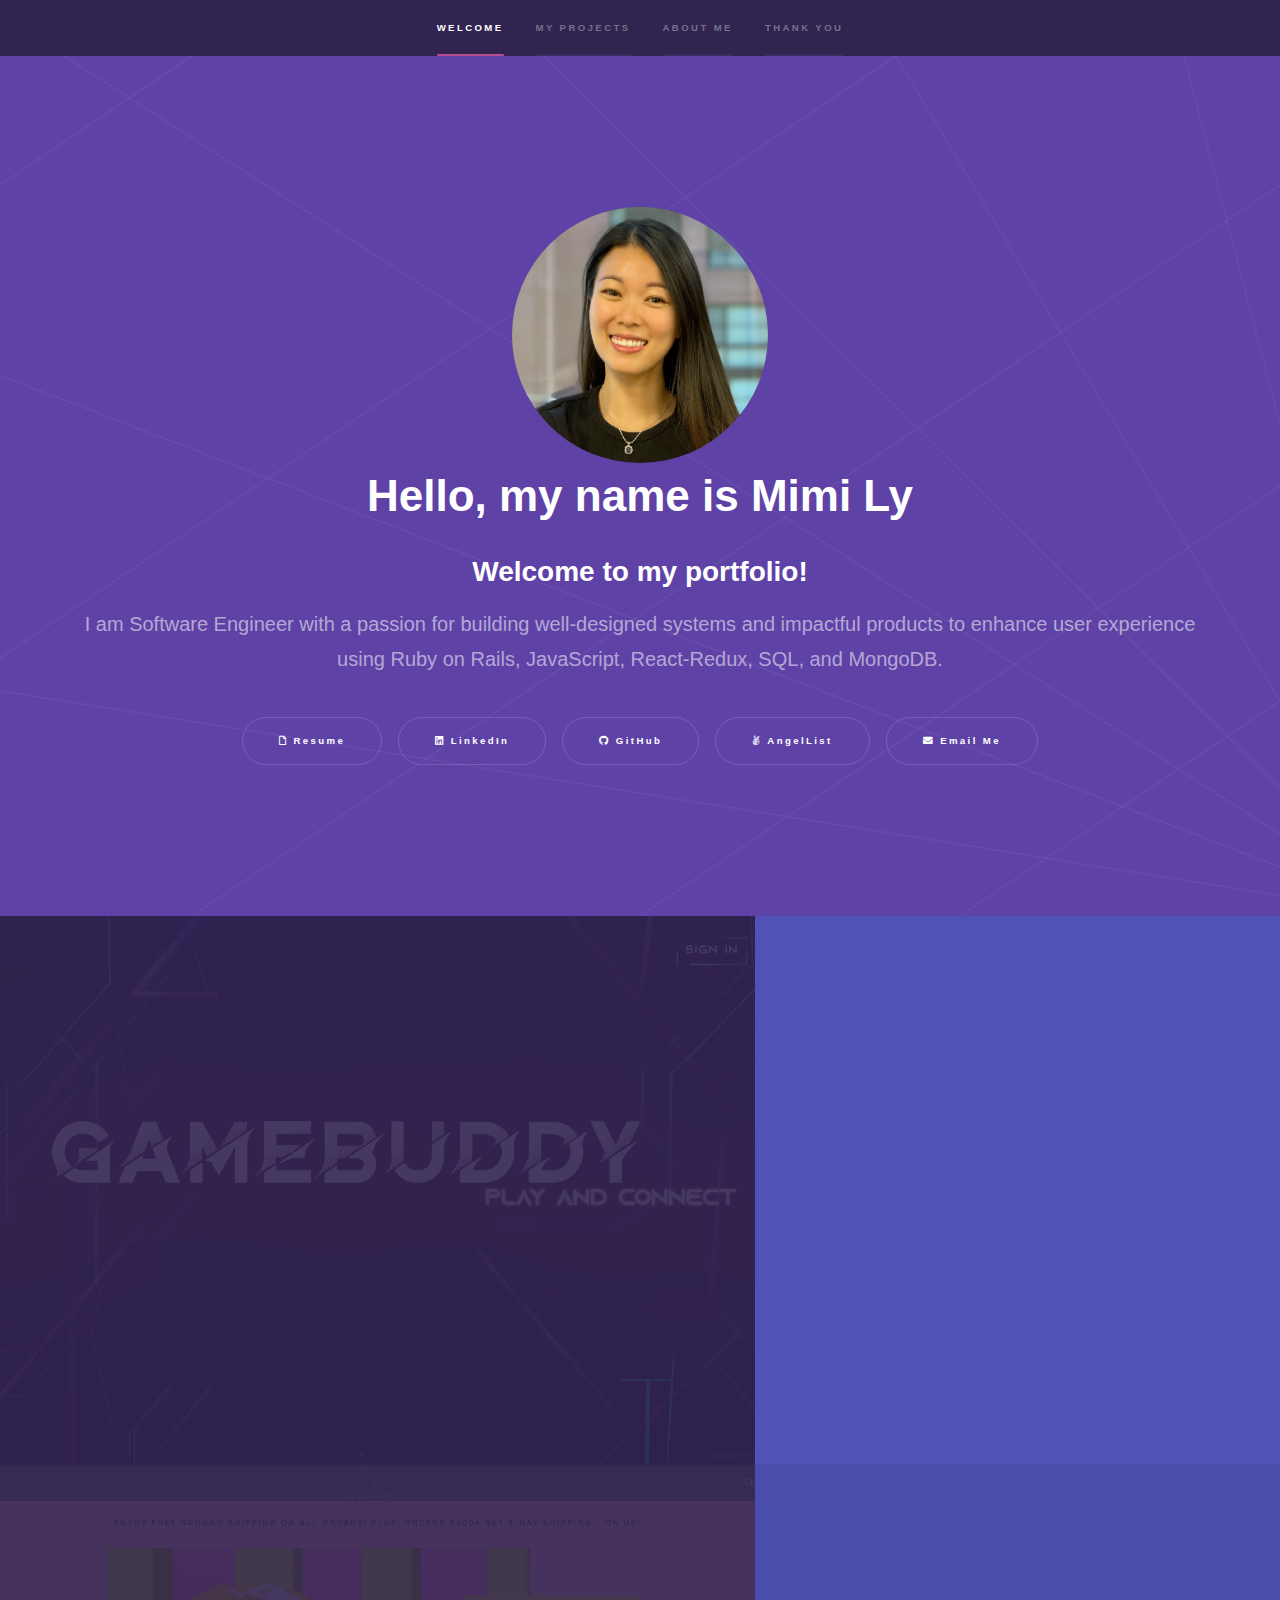
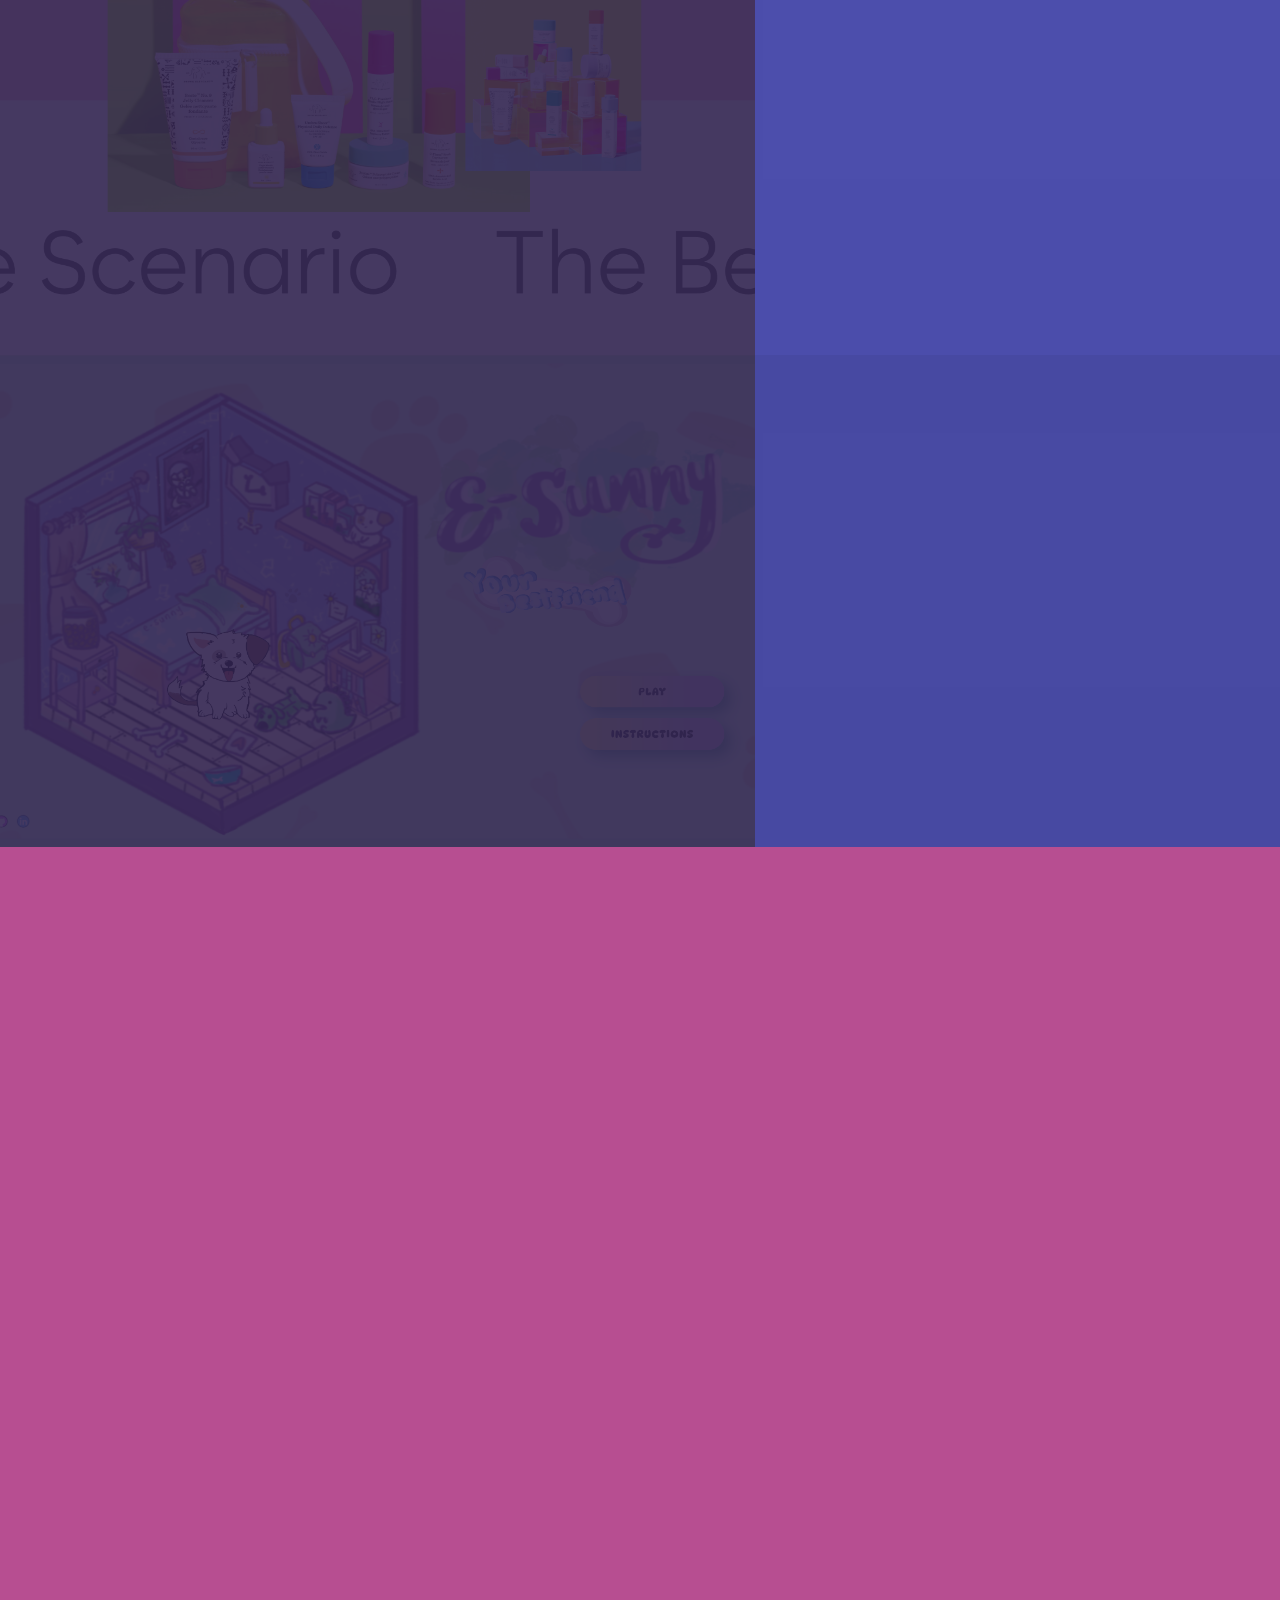
<file: index.html>
<!DOCTYPE HTML>
<!--
	Hyperspace by HTML5 UP
	html5up.net | @ajlkn
	Free for personal and commercial use under the CCA 3.0 license (html5up.net/license)
-->
<html>
	<head>
		<title>Mimi Ly Portfolio</title>
		<meta charset="utf-8" />
		<meta name="viewport" content="width=device-width, initial-scale=1, user-scalable=no" />
		<link rel="stylesheet" href="assets/css/main.css" />
		<noscript><link rel="stylesheet" href="assets/css/noscript.css" /></noscript>
		
	</head>
	<body class="is-preload">

		<!-- Sidebar -->
			<section id="sidebar">
				<div class="inner">
					<nav>
						<ul>
							<li><a href="#intro">Welcome</a></li>
							<li><a href="#one">My Projects</a></li>
							<li><a href="#two">About Me</a></li>
							<li><a href="#three">Thank You</a></li>
						</ul>
					</nav>
				</div>
			</section>

		<!-- Wrapper -->
			<div id="wrapper">

				<!-- Intro -->
					<section id="intro" class="wrapper style1 fullscreen fade-up">
						<div class="inner">
							<img id="profileImg" src="./images/mimiProfileJPG.JPG"/>
							<h1 id="header1">Hello, my name is Mimi Ly </h1>
							<h2 id="header2">Welcome to my portfolio!</h2>
							<p id="intro-paragraph">I am Software Engineer with a passion for building well-designed systems and impactful products to enhance user experience using Ruby on Rails, JavaScript, React-Redux, SQL, and MongoDB.  </p>
							<ul class="actions">
								<li><a href="./images/Mimi Ly Resume.pdf" class="button scrolly"><div class="icon fa-file"> Resume</div></a></li>
								<li><a href="https://www.linkedin.com/in/oanh-mimi-ly/" class="button scrolly"><div class="icon brands fa-linkedin"> LinkedIn</div></a></li>
								<li><a href="https://github.com/OanhMimi" class="button scrolly"><div class="icon brands fa-github"> GitHub</div></a></li>
								<li><a href="https://angel.co/u/mimi-ly-1" class="button scrolly"><div class="icon brands fa-angellist"> AngelList</div></a></li>
								<li><a href="mailto:lyoanhmymimi@gmail.com" class="button scrolly"><div class="icon solid fa-envelope"> Email Me</div></a></li>

							</ul>
						</div>
					</section>

				<!-- One -->
					<section id="one" class="wrapper style2 spotlights">
						<section>
							<a href="https://gamebuddy-app.herokuapp.com/" class="image"><img src="images/gameBuddySplash.png" alt="" data-position="center center" /></a>
							<div class="content">
								<div class="inner">
									<h2>GameBuddy</h2>
									<p>Game Buddy is a MERN stack application targeted for people who want to find consistent people to play games with without the general toxicity of some gaming communities. It utilized Riot API to help facilitate connections between people of equal skill levels. It also allows players to write reviews and view other players' profile..</p>
									<p>Technologies: MongoDB, JavaScript, Heroku, HTML5, CSS3, Ruby, npm, Node,js, Express.js </p>
									<ul class="actions">
										<li><a href="https://gamebuddy-app.herokuapp.com/" class="button"><div class="icon brands fa-dribbble"> Live Site</div></a></li>
										<li><a href="https://github.com/killacan/gameBuddy" class="button"><div class="icon brands fa-github"> GitHub</div></a></li>
									</ul>
								</div>
							</div>
						</section>
						<section>
							<a href="https://funelephant.herokuapp.com/" class="image"><img src="images/funElephantSplashPage.png" alt="" data-position="top center" /></a>
							<div class="content">
								<div class="inner">
									<h2>FunElephant</h2>
									<p>FunElephant is a full-stack clone of DrunkElephant, an e-commerce skin-care dedicated brand based in Houston, Texas. Aside from many engaging animations, this e-commerce website also allow users to purchase products and leave product reviews.</p>
									<p>Technologies: React, Redux, Ruby on Rails, PostgresSQL, AWS S3, HTML5, CSS3</p>
									<ul class="actions">
										<li><a href="https://funelephant.herokuapp.com/" class="button"><div class="icon brands fa-dribbble"> Live Site</div></a></li>
										<li><a href="https://github.com/OanhMimi/funelephant" class="button"><div class="icon brands fa-github"> GitHub</div></a></li>
									</ul>
								</div>
							</div>
						</section>
						<section>
							<a href="https://oanhmimi.github.io/eSunny/" class="image"><img src="images/eSunnySplashPage.png" alt="" data-position="25% 25%" /></a>
							<div class="content">
								<div class="inner">
									<h2>e-Sunny</h2>
									<p>E-Sunny is a single page, interactive JavaScript game designed to showcase the responsibilities of owning a pet that is suitable for all ages. The player will get to interact with Sunny, the puppy, by giving him food, water, and baths. There is a time that decrease his hunger, thirst, and cleanliness level over time.</p>
									<p>Technologies: Vanilla JavaScript, Ruby, HTML5, SCSS</p>
									<ul class="actions">
										<li><a href="https://oanhmimi.github.io/eSunny/" class="button"><div class="icon brands fa-dribbble"> Live Site</div></a></li>
										<li><a href="https://github.com/OanhMimi/eSunny" class="button"><div class="icon brands fa-github"> GitHub</div></a></li>
									</ul>
								</div>
							</div>
						</section>
					</section>

				<!-- Two -->
					<section id="two" class="wrapper style3 fade-up">
						<div class="inner">
							<h2 id="thankyou">Hello!</h2>
							<div class="features">
								<section>
									<img id="mimiAboutMe" src="./images/meAndSunnyAtBeach.JPG"/>
								</section>
								<section>
									<span class="icon solid major fa-dog"></span>
									<h3>Meet my dog Sunny!</h3>
									<p>He is a maltipoo-chihuhua mix and he is the love of my life. My Vanilla JavaScript project was inspired by this little crazy dog. Feel free to check it out! </p>
								</section>
								<section>
									<span class="icon solid major fa-plane"></span>
									<h3>I love to travel and eat!</h3>
									<p>This picture was taken on one of my hikes in Hawaii. I would love to one day travel to as many places as possible just so that I can experience all the beauty this world has to offer and eat all the amazing foods out there!</p>
								</section>
								<section>
									<img id="mimiAboutMe" src="./images/mimiHawaiiHike.jpeg"/>
								</section>
								<section>
									<img id="mimiAboutMe" src="./images/mimiAndSunny.gif" />

								</section>
								<section>
									<span class="icon solid major fa-pen"></span>
									<h3>I love everything to do with building and creating things</h3>
									<p>My dad was a construction worker and I would often follow him to work growing up. This most likely influenced my love for puzzles and building things from scratch. I would sometime help my dad paint houses, and eventually I started painting on actual canvases. I recently picked up digital art! </p>
								</section>
							</div>
							
						</div>
					</section>

				<!-- Three -->
					<section id="three" class="wrapper style1 fade-up">
						<div class="inner">
							<h2 id="thankyou">Thank you so much for taking the time to look at my portfolio</h2>
							<p id="thankyou">It means a lot to me and I can't wait to hear from you soon</p>
						</div>
					</section>
			</div>
		<!-- Footer -->
			<footer id="footer" class="wrapper style1-alt">
				<div class="inner">
					<ul class="menu">
						<li>&copy; Untitled. All rights reserved.</li><li>Design: <a href="http://html5up.net">HTML5 UP</a></li>
					</ul>
				</div>
			</footer>

		<!-- Scripts -->
			<script src="assets/js/jquery.min.js"></script>
			<script src="assets/js/jquery.scrollex.min.js"></script>
			<script src="assets/js/jquery.scrolly.min.js"></script>
			<script src="assets/js/browser.min.js"></script>
			<script src="assets/js/breakpoints.min.js"></script>
			<script src="assets/js/util.js"></script>
			<script src="assets/js/main.js"></script>

	</body>
</html>
</file>
<file: assets/css/noscript.css>
/*
	Hyperspace by HTML5 UP
	html5up.net | @ajlkn
	Free for personal and commercial use under the CCA 3.0 license (html5up.net/license)
*/

/* Spotlights */

	.spotlights > section > .image:before {
		opacity: 0 !important;
	}

	.spotlights > section > .content > .inner {
		-moz-transform: none !important;
		-webkit-transform: none !important;
		-ms-transform: none !important;
		transform: none !important;
		opacity: 1 !important;
	}

/* Wrapper */

	.wrapper > .inner {
		opacity: 1 !important;
		-moz-transform: none !important;
		-webkit-transform: none !important;
		-ms-transform: none !important;
		transform: none !important;
	}

/* Sidebar */

	#sidebar > .inner {
		opacity: 1 !important;
	}

	#sidebar nav > ul > li {
		-moz-transform: none !important;
		-webkit-transform: none !important;
		-ms-transform: none !important;
		transform: none !important;
		opacity: 1 !important;
	}
</file>
<file: assets/css/main.css>
@import url(fontawesome-all.min.css);

/*
	Hyperspace by HTML5 UP
	html5up.net | @ajlkn
	Free for personal and commercial use under the CCA 3.0 license (html5up.net/license)
*/

html, body, div, span, applet, object,
iframe, h1, h2, h3, h4, h5, h6, p, blockquote,
pre, a, abbr, acronym, address, big, cite,
code, del, dfn, em, img, ins, kbd, q, s, samp,
small, strike, strong, sub, sup, tt, var, b,
u, i, center, dl, dt, dd, ol, ul, li, fieldset,
form, label, legend, table, caption, tbody,
tfoot, thead, tr, th, td, article, aside,
canvas, details, embed, figure, figcaption,
footer, header, hgroup, menu, nav, output, ruby,
section, summary, time, mark, audio, video {
	margin: 0;
	padding: 0;
	border: 0;
	font-size: 100%;
	font: inherit;
	vertical-align: baseline;}

article, aside, details, figcaption, figure,
footer, header, hgroup, menu, nav, section {
	display: block;}

body {
	line-height: 1;
}

ol, ul {
	list-style: none;
}

blockquote, q {
	quotes: none;
}

	blockquote:before, blockquote:after, q:before, q:after {
		content: '';
		content: none;
	}

table {
	border-collapse: collapse;
	border-spacing: 0;
}

body {
	-webkit-text-size-adjust: none;
}

mark {
	background-color: transparent;
	color: inherit;
}

input::-moz-focus-inner {
	border: 0;
	padding: 0;
}

input, select, textarea {
	-moz-appearance: none;
	-webkit-appearance: none;
	-ms-appearance: none;
	appearance: none;
}

/* Basic */

	@-ms-viewport {
		width: device-width;
	}

	body {
		-ms-overflow-style: scrollbar;
	}

	#profileImg{
		width: 20vw;
		height: 20vw;
		margin: auto;
		border-radius: 100%;
		display: flex;
		justify-content: center;
	}
	#header1{
		text-align: center;
	}

	#header2{
		text-align: center;
	}

	#intro-paragraph{
		text-align: center;
	}

	#mimiAboutMe{
		width: 100%;
	}

	#thankyou{
		text-align: center;
	}


	@media screen and (max-width: 480px) {

		html, body {
			min-width: 320px;
		}

	}

	html {
		box-sizing: border-box;
	}

	*, *:before, *:after {
		box-sizing: inherit;
	}

	body {
		background: #312450;
	}

		body.is-preload *, body.is-preload *:before, body.is-preload *:after {
			-moz-animation: none !important;
			-webkit-animation: none !important;
			-ms-animation: none !important;
			animation: none !important;
			-moz-transition: none !important;
			-webkit-transition: none !important;
			-ms-transition: none !important;
			transition: none !important;
		}

/* Type */

	body, input, select, textarea {
		color: rgba(255, 255, 255, 0.55);
		font-family: Arial, Helvetica, sans-serif;
		font-size: 16.5pt;
		font-weight: normal;
		line-height: 1.75;
	}

		@media screen and (max-width: 1680px) {

			body, input, select, textarea {
				font-size: 13pt;
			}

		}

		@media screen and (max-width: 1280px) {

			body, input, select, textarea {
				font-size: 12pt;
			}

		}

		@media screen and (max-width: 360px) {

			body, input, select, textarea {
				font-size: 11pt;
			}

		}

	a {
		-moz-transition: color 0.2s ease, border-bottom-color 0.2s ease;
		-webkit-transition: color 0.2s ease, border-bottom-color 0.2s ease;
		-ms-transition: color 0.2s ease, border-bottom-color 0.2s ease;
		transition: color 0.2s ease, border-bottom-color 0.2s ease;
		border-bottom: dotted 1px rgba(255, 255, 255, 0.35);
		color: inherit;
		text-decoration: none;
	}

		a:hover {
			border-bottom-color: transparent;
			color: #ffffff;
		}

	strong, b {
		color: #ffffff;
		font-weight: bold;
	}

	em, i {
		font-style: italic;
	}

	p {
		margin: 0 0 2em 0;
	}

	h1, h2, h3, h4, h5, h6 {
		color: #ffffff;
		font-weight: bold;
		line-height: 1.5;
		margin: 0 0 0.5em 0;
	}

		h1 a, h2 a, h3 a, h4 a, h5 a, h6 a {
			color: inherit;
			text-decoration: none;
		}

	h1 {
		font-size: 2.75em;
	}

		h1.major {
			margin: 0 0 1.3em 0;
			position: relative;
			padding-bottom: 0.35em;
		}

			h1.major:after {
				background-image: -moz-linear-gradient(to right, #5e42a6, #b74e91);
				background-image: -webkit-linear-gradient(to right, #5e42a6, #b74e91);
				background-image: -ms-linear-gradient(to right, #5e42a6, #b74e91);
				background-image: linear-gradient(to right, #5e42a6, #b74e91);
				-moz-transition: max-width 0.2s ease;
				-webkit-transition: max-width 0.2s ease;
				-ms-transition: max-width 0.2s ease;
				transition: max-width 0.2s ease;
				border-radius: 0.2em;
				bottom: 0;
				content: '';
				height: 0.05em;
				position: absolute;
				right: 0;
				width: 100%;
			}

	h2 {
		font-size: 1.75em;
	}

	h3 {
		font-size: 1.1em;
	}

	h4 {
		font-size: 1em;
	}

	h5 {
		font-size: 0.8em;
	}

	h6 {
		font-size: 0.6em;
	}

	@media screen and (max-width: 736px) {

		h1 {
			font-size: 2em;
		}

		h2 {
			font-size: 1.25em;
		}

		h3 {
			font-size: 1em;
		}

		h4 {
			font-size: 0.8em;
		}

		h5 {
			font-size: 0.6em;
		}

		h6 {
			font-size: 0.6em;
		}

	}

	sub {
		font-size: 0.8em;
		position: relative;
		top: 0.5em;
	}

	sup {
		font-size: 0.8em;
		position: relative;
		top: -0.5em;
	}

	blockquote {
		border-left: solid 4px rgba(255, 255, 255, 0.15);
		font-style: italic;
		margin: 0 0 2em 0;
		padding: 0.5em 0 0.5em 2em;
	}

	code {
		background: rgba(255, 255, 255, 0.05);
		border-radius: 0.25em;
		border: solid 1px rgba(255, 255, 255, 0.15);
		font-family: "Courier New", monospace;
		font-size: 0.9em;
		margin: 0 0.25em;
		padding: 0.25em 0.65em;
	}

	pre {
		-webkit-overflow-scrolling: touch;
		font-family: "Courier New", monospace;
		font-size: 0.9em;
		margin: 0 0 2em 0;
	}

		pre code {
			display: block;
			line-height: 1.75em;
			padding: 1em 1.5em;
			overflow-x: auto;
		}

	hr {
		border: 0;
		border-bottom: solid 1px rgba(255, 255, 255, 0.15);
		margin: 2em 0;
	}

		hr.major {
			margin: 3em 0;
		}

	.align-left {
		text-align: left;
	}

	.align-center {
		text-align: center;
	}

	.align-right {
		text-align: right;
	}

/* Row */

	.row {
		display: flex;
		flex-wrap: wrap;
		box-sizing: border-box;
		align-items: stretch;
	}

		.row > * {
			box-sizing: border-box;
		}

		.row.gtr-uniform > * > :last-child {
			margin-bottom: 0;
		}

		.row.aln-left {
			justify-content: flex-start;
		}

		.row.aln-center {
			justify-content: center;
		}

		.row.aln-right {
			justify-content: flex-end;
		}

		.row.aln-top {
			align-items: flex-start;
		}

		.row.aln-middle {
			align-items: center;
		}

		.row.aln-bottom {
			align-items: flex-end;
		}

		.row > .imp {
			order: -1;
		}

		.row > .col-1 {
			width: 8.33333%;
		}

		.row > .off-1 {
			margin-left: 8.33333%;
		}

		.row > .col-2 {
			width: 16.66667%;
		}

		.row > .off-2 {
			margin-left: 16.66667%;
		}

		.row > .col-3 {
			width: 25%;
		}

		.row > .off-3 {
			margin-left: 25%;
		}

		.row > .col-4 {
			width: 33.33333%;
		}

		.row > .off-4 {
			margin-left: 33.33333%;
		}

		.row > .col-5 {
			width: 41.66667%;
		}

		.row > .off-5 {
			margin-left: 41.66667%;
		}

		.row > .col-6 {
			width: 50%;
		}

		.row > .off-6 {
			margin-left: 50%;
		}

		.row > .col-7 {
			width: 58.33333%;
		}

		.row > .off-7 {
			margin-left: 58.33333%;
		}

		.row > .col-8 {
			width: 66.66667%;
		}

		.row > .off-8 {
			margin-left: 66.66667%;
		}

		.row > .col-9 {
			width: 75%;
		}

		.row > .off-9 {
			margin-left: 75%;
		}

		.row > .col-10 {
			width: 83.33333%;
		}

		.row > .off-10 {
			margin-left: 83.33333%;
		}

		.row > .col-11 {
			width: 91.66667%;
		}

		.row > .off-11 {
			margin-left: 91.66667%;
		}

		.row > .col-12 {
			width: 100%;
		}

		.row > .off-12 {
			margin-left: 100%;
		}

		.row.gtr-0 {
			margin-top: 0;
			margin-left: 0em;
		}

			.row.gtr-0 > * {
				padding: 0 0 0 0em;
			}

			.row.gtr-0.gtr-uniform {
				margin-top: 0em;
			}

				.row.gtr-0.gtr-uniform > * {
					padding-top: 0em;
				}

		.row.gtr-25 {
			margin-top: 0;
			margin-left: -0.375em;
		}

			.row.gtr-25 > * {
				padding: 0 0 0 0.375em;
			}

			.row.gtr-25.gtr-uniform {
				margin-top: -0.375em;
			}

				.row.gtr-25.gtr-uniform > * {
					padding-top: 0.375em;
				}

		.row.gtr-50 {
			margin-top: 0;
			margin-left: -0.75em;
		}

			.row.gtr-50 > * {
				padding: 0 0 0 0.75em;
			}

			.row.gtr-50.gtr-uniform {
				margin-top: -0.75em;
			}

				.row.gtr-50.gtr-uniform > * {
					padding-top: 0.75em;
				}

		.row {
			margin-top: 0;
			margin-left: -1.5em;
		}

			.row > * {
				padding: 0 0 0 1.5em;
			}

			.row.gtr-uniform {
				margin-top: -1.5em;
			}

				.row.gtr-uniform > * {
					padding-top: 1.5em;
				}

		.row.gtr-150 {
			margin-top: 0;
			margin-left: -2.25em;
		}

			.row.gtr-150 > * {
				padding: 0 0 0 2.25em;
			}

			.row.gtr-150.gtr-uniform {
				margin-top: -2.25em;
			}

				.row.gtr-150.gtr-uniform > * {
					padding-top: 2.25em;
				}

		.row.gtr-200 {
			margin-top: 0;
			margin-left: -3em;
		}

			.row.gtr-200 > * {
				padding: 0 0 0 3em;
			}

			.row.gtr-200.gtr-uniform {
				margin-top: -3em;
			}

				.row.gtr-200.gtr-uniform > * {
					padding-top: 3em;
				}

		@media screen and (max-width: 1680px) {

			.row {
				display: flex;
				flex-wrap: wrap;
				box-sizing: border-box;
				align-items: stretch;
			}

				.row > * {
					box-sizing: border-box;
				}

				.row.gtr-uniform > * > :last-child {
					margin-bottom: 0;
				}

				.row.aln-left {
					justify-content: flex-start;
				}

				.row.aln-center {
					justify-content: center;
				}

				.row.aln-right {
					justify-content: flex-end;
				}

				.row.aln-top {
					align-items: flex-start;
				}

				.row.aln-middle {
					align-items: center;
				}

				.row.aln-bottom {
					align-items: flex-end;
				}

				.row > .imp-xlarge {
					order: -1;
				}

				.row > .col-1-xlarge {
					width: 8.33333%;
				}

				.row > .off-1-xlarge {
					margin-left: 8.33333%;
				}

				.row > .col-2-xlarge {
					width: 16.66667%;
				}

				.row > .off-2-xlarge {
					margin-left: 16.66667%;
				}

				.row > .col-3-xlarge {
					width: 25%;
				}

				.row > .off-3-xlarge {
					margin-left: 25%;
				}

				.row > .col-4-xlarge {
					width: 33.33333%;
				}

				.row > .off-4-xlarge {
					margin-left: 33.33333%;
				}

				.row > .col-5-xlarge {
					width: 41.66667%;
				}

				.row > .off-5-xlarge {
					margin-left: 41.66667%;
				}

				.row > .col-6-xlarge {
					width: 50%;
				}

				.row > .off-6-xlarge {
					margin-left: 50%;
				}

				.row > .col-7-xlarge {
					width: 58.33333%;
				}

				.row > .off-7-xlarge {
					margin-left: 58.33333%;
				}

				.row > .col-8-xlarge {
					width: 66.66667%;
				}

				.row > .off-8-xlarge {
					margin-left: 66.66667%;
				}

				.row > .col-9-xlarge {
					width: 75%;
				}

				.row > .off-9-xlarge {
					margin-left: 75%;
				}

				.row > .col-10-xlarge {
					width: 83.33333%;
				}

				.row > .off-10-xlarge {
					margin-left: 83.33333%;
				}

				.row > .col-11-xlarge {
					width: 91.66667%;
				}

				.row > .off-11-xlarge {
					margin-left: 91.66667%;
				}

				.row > .col-12-xlarge {
					width: 100%;
				}

				.row > .off-12-xlarge {
					margin-left: 100%;
				}

				.row.gtr-0 {
					margin-top: 0;
					margin-left: 0em;
				}

					.row.gtr-0 > * {
						padding: 0 0 0 0em;
					}

					.row.gtr-0.gtr-uniform {
						margin-top: 0em;
					}

						.row.gtr-0.gtr-uniform > * {
							padding-top: 0em;
						}

				.row.gtr-25 {
					margin-top: 0;
					margin-left: -0.375em;
				}

					.row.gtr-25 > * {
						padding: 0 0 0 0.375em;
					}

					.row.gtr-25.gtr-uniform {
						margin-top: -0.375em;
					}

						.row.gtr-25.gtr-uniform > * {
							padding-top: 0.375em;
						}

				.row.gtr-50 {
					margin-top: 0;
					margin-left: -0.75em;
				}

					.row.gtr-50 > * {
						padding: 0 0 0 0.75em;
					}

					.row.gtr-50.gtr-uniform {
						margin-top: -0.75em;
					}

						.row.gtr-50.gtr-uniform > * {
							padding-top: 0.75em;
						}

				.row {
					margin-top: 0;
					margin-left: -1.5em;
				}

					.row > * {
						padding: 0 0 0 1.5em;
					}

					.row.gtr-uniform {
						margin-top: -1.5em;
					}

						.row.gtr-uniform > * {
							padding-top: 1.5em;
						}

				.row.gtr-150 {
					margin-top: 0;
					margin-left: -2.25em;
				}

					.row.gtr-150 > * {
						padding: 0 0 0 2.25em;
					}

					.row.gtr-150.gtr-uniform {
						margin-top: -2.25em;
					}

						.row.gtr-150.gtr-uniform > * {
							padding-top: 2.25em;
						}

				.row.gtr-200 {
					margin-top: 0;
					margin-left: -3em;
				}

					.row.gtr-200 > * {
						padding: 0 0 0 3em;
					}

					.row.gtr-200.gtr-uniform {
						margin-top: -3em;
					}

						.row.gtr-200.gtr-uniform > * {
							padding-top: 3em;
						}

		}

		@media screen and (max-width: 1280px) {

			.row {
				display: flex;
				flex-wrap: wrap;
				box-sizing: border-box;
				align-items: stretch;
			}

				.row > * {
					box-sizing: border-box;
				}

				.row.gtr-uniform > * > :last-child {
					margin-bottom: 0;
				}

				.row.aln-left {
					justify-content: flex-start;
				}

				.row.aln-center {
					justify-content: center;
				}

				.row.aln-right {
					justify-content: flex-end;
				}

				.row.aln-top {
					align-items: flex-start;
				}

				.row.aln-middle {
					align-items: center;
				}

				.row.aln-bottom {
					align-items: flex-end;
				}

				.row > .imp-large {
					order: -1;
				}

				.row > .col-1-large {
					width: 8.33333%;
				}

				.row > .off-1-large {
					margin-left: 8.33333%;
				}

				.row > .col-2-large {
					width: 16.66667%;
				}

				.row > .off-2-large {
					margin-left: 16.66667%;
				}

				.row > .col-3-large {
					width: 25%;
				}

				.row > .off-3-large {
					margin-left: 25%;
				}

				.row > .col-4-large {
					width: 33.33333%;
				}

				.row > .off-4-large {
					margin-left: 33.33333%;
				}

				.row > .col-5-large {
					width: 41.66667%;
				}

				.row > .off-5-large {
					margin-left: 41.66667%;
				}

				.row > .col-6-large {
					width: 50%;
				}

				.row > .off-6-large {
					margin-left: 50%;
				}

				.row > .col-7-large {
					width: 58.33333%;
				}

				.row > .off-7-large {
					margin-left: 58.33333%;
				}

				.row > .col-8-large {
					width: 66.66667%;
				}

				.row > .off-8-large {
					margin-left: 66.66667%;
				}

				.row > .col-9-large {
					width: 75%;
				}

				.row > .off-9-large {
					margin-left: 75%;
				}

				.row > .col-10-large {
					width: 83.33333%;
				}

				.row > .off-10-large {
					margin-left: 83.33333%;
				}

				.row > .col-11-large {
					width: 91.66667%;
				}

				.row > .off-11-large {
					margin-left: 91.66667%;
				}

				.row > .col-12-large {
					width: 100%;
				}

				.row > .off-12-large {
					margin-left: 100%;
				}

				.row.gtr-0 {
					margin-top: 0;
					margin-left: 0em;
				}

					.row.gtr-0 > * {
						padding: 0 0 0 0em;
					}

					.row.gtr-0.gtr-uniform {
						margin-top: 0em;
					}

						.row.gtr-0.gtr-uniform > * {
							padding-top: 0em;
						}

				.row.gtr-25 {
					margin-top: 0;
					margin-left: -0.375em;
				}

					.row.gtr-25 > * {
						padding: 0 0 0 0.375em;
					}

					.row.gtr-25.gtr-uniform {
						margin-top: -0.375em;
					}

						.row.gtr-25.gtr-uniform > * {
							padding-top: 0.375em;
						}

				.row.gtr-50 {
					margin-top: 0;
					margin-left: -0.75em;
				}

					.row.gtr-50 > * {
						padding: 0 0 0 0.75em;
					}

					.row.gtr-50.gtr-uniform {
						margin-top: -0.75em;
					}

						.row.gtr-50.gtr-uniform > * {
							padding-top: 0.75em;
						}

				.row {
					margin-top: 0;
					margin-left: -1.5em;
				}

					.row > * {
						padding: 0 0 0 1.5em;
					}

					.row.gtr-uniform {
						margin-top: -1.5em;
					}

						.row.gtr-uniform > * {
							padding-top: 1.5em;
						}

				.row.gtr-150 {
					margin-top: 0;
					margin-left: -2.25em;
				}

					.row.gtr-150 > * {
						padding: 0 0 0 2.25em;
					}

					.row.gtr-150.gtr-uniform {
						margin-top: -2.25em;
					}

						.row.gtr-150.gtr-uniform > * {
							padding-top: 2.25em;
						}

				.row.gtr-200 {
					margin-top: 0;
					margin-left: -3em;
				}

					.row.gtr-200 > * {
						padding: 0 0 0 3em;
					}

					.row.gtr-200.gtr-uniform {
						margin-top: -3em;
					}

						.row.gtr-200.gtr-uniform > * {
							padding-top: 3em;
						}

		}

		@media screen and (max-width: 980px) {

			.row {
				display: flex;
				flex-wrap: wrap;
				box-sizing: border-box;
				align-items: stretch;
			}

				.row > * {
					box-sizing: border-box;
				}

				.row.gtr-uniform > * > :last-child {
					margin-bottom: 0;
				}

				.row.aln-left {
					justify-content: flex-start;
				}

				.row.aln-center {
					justify-content: center;
				}

				.row.aln-right {
					justify-content: flex-end;
				}

				.row.aln-top {
					align-items: flex-start;
				}

				.row.aln-middle {
					align-items: center;
				}

				.row.aln-bottom {
					align-items: flex-end;
				}

				.row > .imp-medium {
					order: -1;
				}

				.row > .col-1-medium {
					width: 8.33333%;
				}

				.row > .off-1-medium {
					margin-left: 8.33333%;
				}

				.row > .col-2-medium {
					width: 16.66667%;
				}

				.row > .off-2-medium {
					margin-left: 16.66667%;
				}

				.row > .col-3-medium {
					width: 25%;
				}

				.row > .off-3-medium {
					margin-left: 25%;
				}

				.row > .col-4-medium {
					width: 33.33333%;
				}

				.row > .off-4-medium {
					margin-left: 33.33333%;
				}

				.row > .col-5-medium {
					width: 41.66667%;
				}

				.row > .off-5-medium {
					margin-left: 41.66667%;
				}

				.row > .col-6-medium {
					width: 50%;
				}

				.row > .off-6-medium {
					margin-left: 50%;
				}

				.row > .col-7-medium {
					width: 58.33333%;
				}

				.row > .off-7-medium {
					margin-left: 58.33333%;
				}

				.row > .col-8-medium {
					width: 66.66667%;
				}

				.row > .off-8-medium {
					margin-left: 66.66667%;
				}

				.row > .col-9-medium {
					width: 75%;
				}

				.row > .off-9-medium {
					margin-left: 75%;
				}

				.row > .col-10-medium {
					width: 83.33333%;
				}

				.row > .off-10-medium {
					margin-left: 83.33333%;
				}

				.row > .col-11-medium {
					width: 91.66667%;
				}

				.row > .off-11-medium {
					margin-left: 91.66667%;
				}

				.row > .col-12-medium {
					width: 100%;
				}

				.row > .off-12-medium {
					margin-left: 100%;
				}

				.row.gtr-0 {
					margin-top: 0;
					margin-left: 0em;
				}

					.row.gtr-0 > * {
						padding: 0 0 0 0em;
					}

					.row.gtr-0.gtr-uniform {
						margin-top: 0em;
					}

						.row.gtr-0.gtr-uniform > * {
							padding-top: 0em;
						}

				.row.gtr-25 {
					margin-top: 0;
					margin-left: -0.375em;
				}

					.row.gtr-25 > * {
						padding: 0 0 0 0.375em;
					}

					.row.gtr-25.gtr-uniform {
						margin-top: -0.375em;
					}

						.row.gtr-25.gtr-uniform > * {
							padding-top: 0.375em;
						}

				.row.gtr-50 {
					margin-top: 0;
					margin-left: -0.75em;
				}

					.row.gtr-50 > * {
						padding: 0 0 0 0.75em;
					}

					.row.gtr-50.gtr-uniform {
						margin-top: -0.75em;
					}

						.row.gtr-50.gtr-uniform > * {
							padding-top: 0.75em;
						}

				.row {
					margin-top: 0;
					margin-left: -1.5em;
				}

					.row > * {
						padding: 0 0 0 1.5em;
					}

					.row.gtr-uniform {
						margin-top: -1.5em;
					}

						.row.gtr-uniform > * {
							padding-top: 1.5em;
						}

				.row.gtr-150 {
					margin-top: 0;
					margin-left: -2.25em;
				}

					.row.gtr-150 > * {
						padding: 0 0 0 2.25em;
					}

					.row.gtr-150.gtr-uniform {
						margin-top: -2.25em;
					}

						.row.gtr-150.gtr-uniform > * {
							padding-top: 2.25em;
						}

				.row.gtr-200 {
					margin-top: 0;
					margin-left: -3em;
				}

					.row.gtr-200 > * {
						padding: 0 0 0 3em;
					}

					.row.gtr-200.gtr-uniform {
						margin-top: -3em;
					}

						.row.gtr-200.gtr-uniform > * {
							padding-top: 3em;
						}

		}

		@media screen and (max-width: 736px) {

			.row {
				display: flex;
				flex-wrap: wrap;
				box-sizing: border-box;
				align-items: stretch;
			}

				.row > * {
					box-sizing: border-box;
				}

				.row.gtr-uniform > * > :last-child {
					margin-bottom: 0;
				}

				.row.aln-left {
					justify-content: flex-start;
				}

				.row.aln-center {
					justify-content: center;
				}

				.row.aln-right {
					justify-content: flex-end;
				}

				.row.aln-top {
					align-items: flex-start;
				}

				.row.aln-middle {
					align-items: center;
				}

				.row.aln-bottom {
					align-items: flex-end;
				}

				.row > .imp-small {
					order: -1;
				}

				.row > .col-1-small {
					width: 8.33333%;
				}

				.row > .off-1-small {
					margin-left: 8.33333%;
				}

				.row > .col-2-small {
					width: 16.66667%;
				}

				.row > .off-2-small {
					margin-left: 16.66667%;
				}

				.row > .col-3-small {
					width: 25%;
				}

				.row > .off-3-small {
					margin-left: 25%;
				}

				.row > .col-4-small {
					width: 33.33333%;
				}

				.row > .off-4-small {
					margin-left: 33.33333%;
				}

				.row > .col-5-small {
					width: 41.66667%;
				}

				.row > .off-5-small {
					margin-left: 41.66667%;
				}

				.row > .col-6-small {
					width: 50%;
				}

				.row > .off-6-small {
					margin-left: 50%;
				}

				.row > .col-7-small {
					width: 58.33333%;
				}

				.row > .off-7-small {
					margin-left: 58.33333%;
				}

				.row > .col-8-small {
					width: 66.66667%;
				}

				.row > .off-8-small {
					margin-left: 66.66667%;
				}

				.row > .col-9-small {
					width: 75%;
				}

				.row > .off-9-small {
					margin-left: 75%;
				}

				.row > .col-10-small {
					width: 83.33333%;
				}

				.row > .off-10-small {
					margin-left: 83.33333%;
				}

				.row > .col-11-small {
					width: 91.66667%;
				}

				.row > .off-11-small {
					margin-left: 91.66667%;
				}

				.row > .col-12-small {
					width: 100%;
				}

				.row > .off-12-small {
					margin-left: 100%;
				}

				.row.gtr-0 {
					margin-top: 0;
					margin-left: 0em;
				}

					.row.gtr-0 > * {
						padding: 0 0 0 0em;
					}

					.row.gtr-0.gtr-uniform {
						margin-top: 0em;
					}

						.row.gtr-0.gtr-uniform > * {
							padding-top: 0em;
						}

				.row.gtr-25 {
					margin-top: 0;
					margin-left: -0.375em;
				}

					.row.gtr-25 > * {
						padding: 0 0 0 0.375em;
					}

					.row.gtr-25.gtr-uniform {
						margin-top: -0.375em;
					}

						.row.gtr-25.gtr-uniform > * {
							padding-top: 0.375em;
						}

				.row.gtr-50 {
					margin-top: 0;
					margin-left: -0.75em;
				}

					.row.gtr-50 > * {
						padding: 0 0 0 0.75em;
					}

					.row.gtr-50.gtr-uniform {
						margin-top: -0.75em;
					}

						.row.gtr-50.gtr-uniform > * {
							padding-top: 0.75em;
						}

				.row {
					margin-top: 0;
					margin-left: -1.5em;
				}

					.row > * {
						padding: 0 0 0 1.5em;
					}

					.row.gtr-uniform {
						margin-top: -1.5em;
					}

						.row.gtr-uniform > * {
							padding-top: 1.5em;
						}

				.row.gtr-150 {
					margin-top: 0;
					margin-left: -2.25em;
				}

					.row.gtr-150 > * {
						padding: 0 0 0 2.25em;
					}

					.row.gtr-150.gtr-uniform {
						margin-top: -2.25em;
					}

						.row.gtr-150.gtr-uniform > * {
							padding-top: 2.25em;
						}

				.row.gtr-200 {
					margin-top: 0;
					margin-left: -3em;
				}

					.row.gtr-200 > * {
						padding: 0 0 0 3em;
					}

					.row.gtr-200.gtr-uniform {
						margin-top: -3em;
					}

						.row.gtr-200.gtr-uniform > * {
							padding-top: 3em;
						}

		}

		@media screen and (max-width: 480px) {

			.row {
				display: flex;
				flex-wrap: wrap;
				box-sizing: border-box;
				align-items: stretch;
			}

				.row > * {
					box-sizing: border-box;
				}

				.row.gtr-uniform > * > :last-child {
					margin-bottom: 0;
				}

				.row.aln-left {
					justify-content: flex-start;
				}

				.row.aln-center {
					justify-content: center;
				}

				.row.aln-right {
					justify-content: flex-end;
				}

				.row.aln-top {
					align-items: flex-start;
				}

				.row.aln-middle {
					align-items: center;
				}

				.row.aln-bottom {
					align-items: flex-end;
				}

				.row > .imp-xsmall {
					order: -1;
				}

				.row > .col-1-xsmall {
					width: 8.33333%;
				}

				.row > .off-1-xsmall {
					margin-left: 8.33333%;
				}

				.row > .col-2-xsmall {
					width: 16.66667%;
				}

				.row > .off-2-xsmall {
					margin-left: 16.66667%;
				}

				.row > .col-3-xsmall {
					width: 25%;
				}

				.row > .off-3-xsmall {
					margin-left: 25%;
				}

				.row > .col-4-xsmall {
					width: 33.33333%;
				}

				.row > .off-4-xsmall {
					margin-left: 33.33333%;
				}

				.row > .col-5-xsmall {
					width: 41.66667%;
				}

				.row > .off-5-xsmall {
					margin-left: 41.66667%;
				}

				.row > .col-6-xsmall {
					width: 50%;
				}

				.row > .off-6-xsmall {
					margin-left: 50%;
				}

				.row > .col-7-xsmall {
					width: 58.33333%;
				}

				.row > .off-7-xsmall {
					margin-left: 58.33333%;
				}

				.row > .col-8-xsmall {
					width: 66.66667%;
				}

				.row > .off-8-xsmall {
					margin-left: 66.66667%;
				}

				.row > .col-9-xsmall {
					width: 75%;
				}

				.row > .off-9-xsmall {
					margin-left: 75%;
				}

				.row > .col-10-xsmall {
					width: 83.33333%;
				}

				.row > .off-10-xsmall {
					margin-left: 83.33333%;
				}

				.row > .col-11-xsmall {
					width: 91.66667%;
				}

				.row > .off-11-xsmall {
					margin-left: 91.66667%;
				}

				.row > .col-12-xsmall {
					width: 100%;
				}

				.row > .off-12-xsmall {
					margin-left: 100%;
				}

				.row.gtr-0 {
					margin-top: 0;
					margin-left: 0em;
				}

					.row.gtr-0 > * {
						padding: 0 0 0 0em;
					}

					.row.gtr-0.gtr-uniform {
						margin-top: 0em;
					}

						.row.gtr-0.gtr-uniform > * {
							padding-top: 0em;
						}

				.row.gtr-25 {
					margin-top: 0;
					margin-left: -0.375em;
				}

					.row.gtr-25 > * {
						padding: 0 0 0 0.375em;
					}

					.row.gtr-25.gtr-uniform {
						margin-top: -0.375em;
					}

						.row.gtr-25.gtr-uniform > * {
							padding-top: 0.375em;
						}

				.row.gtr-50 {
					margin-top: 0;
					margin-left: -0.75em;
				}

					.row.gtr-50 > * {
						padding: 0 0 0 0.75em;
					}

					.row.gtr-50.gtr-uniform {
						margin-top: -0.75em;
					}

						.row.gtr-50.gtr-uniform > * {
							padding-top: 0.75em;
						}

				.row {
					margin-top: 0;
					margin-left: -1.5em;
				}

					.row > * {
						padding: 0 0 0 1.5em;
					}

					.row.gtr-uniform {
						margin-top: -1.5em;
					}

						.row.gtr-uniform > * {
							padding-top: 1.5em;
						}

				.row.gtr-150 {
					margin-top: 0;
					margin-left: -2.25em;
				}

					.row.gtr-150 > * {
						padding: 0 0 0 2.25em;
					}

					.row.gtr-150.gtr-uniform {
						margin-top: -2.25em;
					}

						.row.gtr-150.gtr-uniform > * {
							padding-top: 2.25em;
						}

				.row.gtr-200 {
					margin-top: 0;
					margin-left: -3em;
				}

					.row.gtr-200 > * {
						padding: 0 0 0 3em;
					}

					.row.gtr-200.gtr-uniform {
						margin-top: -3em;
					}

						.row.gtr-200.gtr-uniform > * {
							padding-top: 3em;
						}

		}

/* Box */

	.box {
		border-radius: 0.25em;
		border: solid 1px rgba(255, 255, 255, 0.15);
		margin-bottom: 2em;
		padding: 1.5em;
	}

		.box > :last-child,
		.box > :last-child > :last-child,
		.box > :last-child > :last-child > :last-child {
			margin-bottom: 0;
		}

		.box.alt {
			border: 0;
			border-radius: 0;
			padding: 0;
		}

/* Button */

	input[type="submit"],
	input[type="reset"],
	input[type="button"],
	button,
	.button {
		-moz-appearance: none;
		-webkit-appearance: none;
		-ms-appearance: none;
		appearance: none;
		-moz-transition: border-color 0.2s ease;
		-webkit-transition: border-color 0.2s ease;
		-ms-transition: border-color 0.2s ease;
		transition: border-color 0.2s ease;
		background-color: transparent;
		border: solid 1px !important;
		border-color: rgba(255, 255, 255, 0.15) !important;
		border-radius: 3em;
		color: #ffffff !important;
		cursor: pointer;
		display: inline-block;
		font-size: 0.6em;
		font-weight: bold;
		height: calc(4.75em + 2px);
		letter-spacing: 0.25em;
		line-height: 4.75em;
		outline: 0;
		padding: 0 3.75em;
		position: relative;
		text-align: center;
		text-decoration: none;
		white-space: nowrap;
	}

		input[type="submit"]:after,
		input[type="reset"]:after,
		input[type="button"]:after,
		button:after,
		.button:after {
			-moz-transform: scale(0.25);
			-webkit-transform: scale(0.25);
			-ms-transform: scale(0.25);
			transform: scale(0.25);
			pointer-events: none;
			-moz-transition: opacity 0.2s ease, -moz-transform 0.2s ease;
			-webkit-transition: opacity 0.2s ease, -webkit-transform 0.2s ease;
			-ms-transition: opacity 0.2s ease, -ms-transform 0.2s ease;
			transition: opacity 0.2s ease, transform 0.2s ease;
			background: #ffffff;
			border-radius: 3em;
			content: '';
			height: 100%;
			left: 0;
			opacity: 0;
			position: absolute;
			top: 0;
			width: 100%;
		}

		input[type="submit"].icon:before,
		input[type="reset"].icon:before,
		input[type="button"].icon:before,
		button.icon:before,
		.button.icon:before {
			margin-right: 0.75em;
		}

		input[type="submit"].fit,
		input[type="reset"].fit,
		input[type="button"].fit,
		button.fit,
		.button.fit {
			width: 100%;
		}

		input[type="submit"].small,
		input[type="reset"].small,
		input[type="button"].small,
		button.small,
		.button.small {
			font-size: 0.4em;
		}

		input[type="submit"].large,
		input[type="reset"].large,
		input[type="button"].large,
		button.large,
		.button.large {
			font-size: 0.8em;
		}

		input[type="submit"].primary,
		input[type="reset"].primary,
		input[type="button"].primary,
		button.primary,
		.button.primary {
			background-color: #ffffff;
			color: #312450 !important;
		}

			input[type="submit"].primary:after,
			input[type="reset"].primary:after,
			input[type="button"].primary:after,
			button.primary:after,
			.button.primary:after {
				display: none;
			}

		input[type="submit"].disabled, input[type="submit"]:disabled,
		input[type="reset"].disabled,
		input[type="reset"]:disabled,
		input[type="button"].disabled,
		input[type="button"]:disabled,
		button.disabled,
		button:disabled,
		.button.disabled,
		.button:disabled {
			cursor: default;
			opacity: 0.5;
			pointer-events: none;
		}

		input[type="submit"]:hover,
		input[type="reset"]:hover,
		input[type="button"]:hover,
		button:hover,
		.button:hover {
			border-color: rgba(255, 255, 255, 0.55) !important;
		}

			input[type="submit"]:hover:after,
			input[type="reset"]:hover:after,
			input[type="button"]:hover:after,
			button:hover:after,
			.button:hover:after {
				opacity: 0.05;
				-moz-transform: scale(1);
				-webkit-transform: scale(1);
				-ms-transform: scale(1);
				transform: scale(1);
			}

			input[type="submit"]:hover:active,
			input[type="reset"]:hover:active,
			input[type="button"]:hover:active,
			button:hover:active,
			.button:hover:active {
				border-color: #ffffff !important;
			}

				input[type="submit"]:hover:active:after,
				input[type="reset"]:hover:active:after,
				input[type="button"]:hover:active:after,
				button:hover:active:after,
				.button:hover:active:after {
					opacity: 0.1;
				}

/* Features */

	.features {
		display: -moz-flex;
		display: -webkit-flex;
		display: -ms-flex;
		display: flex;
		-moz-flex-wrap: wrap;
		-webkit-flex-wrap: wrap;
		-ms-flex-wrap: wrap;
		flex-wrap: wrap;
		border-radius: 0.25em;
		border: solid 1px rgba(255, 255, 255, 0.15);
		background: rgba(255, 255, 255, 0.05);
		margin: 0 0 2em 0;
	}

		.features section {
			padding: 3.5em 3em 1em 7em ;
			width: 50%;
			border-top: solid 1px rgba(255, 255, 255, 0.15);
			position: relative;
		}

			.features section:nth-child(-n + 2) {
				border-top-width: 0;
			}

			.features section:nth-child(2n) {
				border-left: solid 1px rgba(255, 255, 255, 0.15);
			}

			.features section .icon {
				-moz-transition: opacity 0.5s ease, -moz-transform 0.5s ease;
				-webkit-transition: opacity 0.5s ease, -webkit-transform 0.5s ease;
				-ms-transition: opacity 0.5s ease, -ms-transform 0.5s ease;
				transition: opacity 0.5s ease, transform 0.5s ease;
				-moz-transition-delay: 1s;
				-webkit-transition-delay: 1s;
				-ms-transition-delay: 1s;
				transition-delay: 1s;
				-moz-transform: scale(1);
				-webkit-transform: scale(1);
				-ms-transform: scale(1);
				transform: scale(1);
				position: absolute;
				left: 3em;
				top: 3em;
				opacity: 1;
			}

			.features section:nth-child(1) .icon {
				-moz-transition-delay: 0.15s;
				-webkit-transition-delay: 0.15s;
				-ms-transition-delay: 0.15s;
				transition-delay: 0.15s;
			}

			.features section:nth-child(2) .icon {
				-moz-transition-delay: 0.3s;
				-webkit-transition-delay: 0.3s;
				-ms-transition-delay: 0.3s;
				transition-delay: 0.3s;
			}

			.features section:nth-child(3) .icon {
				-moz-transition-delay: 0.45s;
				-webkit-transition-delay: 0.45s;
				-ms-transition-delay: 0.45s;
				transition-delay: 0.45s;
			}

			.features section:nth-child(4) .icon {
				-moz-transition-delay: 0.6s;
				-webkit-transition-delay: 0.6s;
				-ms-transition-delay: 0.6s;
				transition-delay: 0.6s;
			}

			.features section:nth-child(5) .icon {
				-moz-transition-delay: 0.75s;
				-webkit-transition-delay: 0.75s;
				-ms-transition-delay: 0.75s;
				transition-delay: 0.75s;
			}

			.features section:nth-child(6) .icon {
				-moz-transition-delay: 0.9s;
				-webkit-transition-delay: 0.9s;
				-ms-transition-delay: 0.9s;
				transition-delay: 0.9s;
			}

			.features section:nth-child(7) .icon {
				-moz-transition-delay: 1.05s;
				-webkit-transition-delay: 1.05s;
				-ms-transition-delay: 1.05s;
				transition-delay: 1.05s;
			}

			.features section:nth-child(8) .icon {
				-moz-transition-delay: 1.2s;
				-webkit-transition-delay: 1.2s;
				-ms-transition-delay: 1.2s;
				transition-delay: 1.2s;
			}

			.features section:nth-child(9) .icon {
				-moz-transition-delay: 1.35s;
				-webkit-transition-delay: 1.35s;
				-ms-transition-delay: 1.35s;
				transition-delay: 1.35s;
			}

			.features section:nth-child(10) .icon {
				-moz-transition-delay: 1.5s;
				-webkit-transition-delay: 1.5s;
				-ms-transition-delay: 1.5s;
				transition-delay: 1.5s;
			}

			.features section:nth-child(11) .icon {
				-moz-transition-delay: 1.65s;
				-webkit-transition-delay: 1.65s;
				-ms-transition-delay: 1.65s;
				transition-delay: 1.65s;
			}

			.features section:nth-child(12) .icon {
				-moz-transition-delay: 1.8s;
				-webkit-transition-delay: 1.8s;
				-ms-transition-delay: 1.8s;
				transition-delay: 1.8s;
			}

			.features section:nth-child(13) .icon {
				-moz-transition-delay: 1.95s;
				-webkit-transition-delay: 1.95s;
				-ms-transition-delay: 1.95s;
				transition-delay: 1.95s;
			}

			.features section:nth-child(14) .icon {
				-moz-transition-delay: 2.1s;
				-webkit-transition-delay: 2.1s;
				-ms-transition-delay: 2.1s;
				transition-delay: 2.1s;
			}

			.features section:nth-child(15) .icon {
				-moz-transition-delay: 2.25s;
				-webkit-transition-delay: 2.25s;
				-ms-transition-delay: 2.25s;
				transition-delay: 2.25s;
			}

			.features section:nth-child(16) .icon {
				-moz-transition-delay: 2.4s;
				-webkit-transition-delay: 2.4s;
				-ms-transition-delay: 2.4s;
				transition-delay: 2.4s;
			}

			.features section:nth-child(17) .icon {
				-moz-transition-delay: 2.55s;
				-webkit-transition-delay: 2.55s;
				-ms-transition-delay: 2.55s;
				transition-delay: 2.55s;
			}

			.features section:nth-child(18) .icon {
				-moz-transition-delay: 2.7s;
				-webkit-transition-delay: 2.7s;
				-ms-transition-delay: 2.7s;
				transition-delay: 2.7s;
			}

			.features section:nth-child(19) .icon {
				-moz-transition-delay: 2.85s;
				-webkit-transition-delay: 2.85s;
				-ms-transition-delay: 2.85s;
				transition-delay: 2.85s;
			}

			.features section:nth-child(20) .icon {
				-moz-transition-delay: 3s;
				-webkit-transition-delay: 3s;
				-ms-transition-delay: 3s;
				transition-delay: 3s;
			}

		.features.inactive section .icon {
			-moz-transform: scale(0.5);
			-webkit-transform: scale(0.5);
			-ms-transform: scale(0.5);
			transform: scale(0.5);
			opacity: 0;
		}

		@media screen and (max-width: 980px) {

			.features {
				display: block;
			}

				.features section {
					border-top-width: 1px !important;
					border-left-width: 0 !important;
					width: 100%;
				}

					.features section:first-child {
						border-top-width: 0 !important;
					}

		}

		@media screen and (max-width: 736px) {

			.features section {
				padding: 2.5em 1.5em 0.1em 5.5em ;
			}

				.features section .icon {
					left: 1.5em;
					top: 2em;
				}

		}

		@media screen and (max-width: 480px) {

			.features section {
				padding: 2em 1.5em 0.1em 1.5em ;
			}

				.features section .icon {
					left: 0;
					position: relative;
					top: 0;
				}

		}

/* Form */

	form {
		margin: 0 0 2em 0;
	}

		form > :last-child {
			margin-bottom: 0;
		}

		form > .fields {
			display: -moz-flex;
			display: -webkit-flex;
			display: -ms-flex;
			display: flex;
			-moz-flex-wrap: wrap;
			-webkit-flex-wrap: wrap;
			-ms-flex-wrap: wrap;
			flex-wrap: wrap;
			width: calc(100% + 3em);
			margin: -1.5em 0 2em -1.5em;
		}

			form > .fields > .field {
				-moz-flex-grow: 0;
				-webkit-flex-grow: 0;
				-ms-flex-grow: 0;
				flex-grow: 0;
				-moz-flex-shrink: 0;
				-webkit-flex-shrink: 0;
				-ms-flex-shrink: 0;
				flex-shrink: 0;
				padding: 1.5em 0 0 1.5em;
				width: calc(100% - 1.5em);
			}

				form > .fields > .field.half {
					width: calc(50% - 0.75em);
				}

				form > .fields > .field.third {
					width: calc(100%/3 - 0.5em);
				}

				form > .fields > .field.quarter {
					width: calc(25% - 0.375em);
				}

		@media screen and (max-width: 480px) {

			form > .fields {
				width: calc(100% + 3em);
				margin: -1.5em 0 2em -1.5em;
			}

				form > .fields > .field {
					padding: 1.5em 0 0 1.5em;
					width: calc(100% - 1.5em);
				}

					form > .fields > .field.half {
						width: calc(100% - 1.5em);
					}

					form > .fields > .field.third {
						width: calc(100% - 1.5em);
					}

					form > .fields > .field.quarter {
						width: calc(100% - 1.5em);
					}

		}

	label {
		color: #ffffff;
		font-weight: bold;
		line-height: 1.5;
		margin: 0 0 0.7em 0;
		display: block;
		font-size: 1.1em;
	}

	input[type="text"],
	input[type="password"],
	input[type="email"],
	input[type="tel"],
	select,
	textarea {
		-moz-appearance: none;
		-webkit-appearance: none;
		-ms-appearance: none;
		appearance: none;
		background: rgba(255, 255, 255, 0.05);
		border-radius: 0.25em;
		border: none;
		border: solid 1px rgba(255, 255, 255, 0.15);
		color: inherit;
		display: block;
		outline: 0;
		padding: 0 1em;
		text-decoration: none;
		width: 100%;
	}

		input[type="text"]:invalid,
		input[type="password"]:invalid,
		input[type="email"]:invalid,
		input[type="tel"]:invalid,
		select:invalid,
		textarea:invalid {
			box-shadow: none;
		}

		input[type="text"]:focus,
		input[type="password"]:focus,
		input[type="email"]:focus,
		input[type="tel"]:focus,
		select:focus,
		textarea:focus {
			border-color: #ffffff;
			box-shadow: 0 0 0 1px #ffffff;
		}

	select {
		background-image: url("data:image/svg+xml;charset=utf8,%3Csvg xmlns='http://www.w3.org/2000/svg' width='40' height='40' preserveAspectRatio='none' viewBox='0 0 40 40'%3E%3Cpath d='M9.4,12.3l10.4,10.4l10.4-10.4c0.2-0.2,0.5-0.4,0.9-0.4c0.3,0,0.6,0.1,0.9,0.4l3.3,3.3c0.2,0.2,0.4,0.5,0.4,0.9 c0,0.4-0.1,0.6-0.4,0.9L20.7,31.9c-0.2,0.2-0.5,0.4-0.9,0.4c-0.3,0-0.6-0.1-0.9-0.4L4.3,17.3c-0.2-0.2-0.4-0.5-0.4-0.9 c0-0.4,0.1-0.6,0.4-0.9l3.3-3.3c0.2-0.2,0.5-0.4,0.9-0.4S9.1,12.1,9.4,12.3z' fill='rgba(255, 255, 255, 0.15)' /%3E%3C/svg%3E");
		background-size: 1.25rem;
		background-repeat: no-repeat;
		background-position: calc(100% - 1rem) center;
		height: 2.75em;
		padding-right: 2.75em;
		text-overflow: ellipsis;
	}

		select option {
			color: #ffffff;
			background: #312450;
		}

		select:focus::-ms-value {
			background-color: transparent;
		}

		select::-ms-expand {
			display: none;
		}

	input[type="text"],
	input[type="password"],
	input[type="email"],
	select {
		height: 2.75em;
	}

	textarea {
		padding: 0.75em 1em;
	}

		body.is-ie textarea {
			min-height: 10em;
		}

	input[type="checkbox"],
	input[type="radio"] {
		-moz-appearance: none;
		-webkit-appearance: none;
		-ms-appearance: none;
		appearance: none;
		display: block;
		float: left;
		margin-right: -2em;
		opacity: 0;
		width: 1em;
		z-index: -1;
	}

		input[type="checkbox"] + label,
		input[type="radio"] + label {
			text-decoration: none;
			color: rgba(255, 255, 255, 0.55);
			cursor: pointer;
			display: inline-block;
			font-size: 1em;
			font-weight: normal;
			padding-left: 2.4em;
			padding-right: 0.75em;
			position: relative;
		}

			input[type="checkbox"] + label:before,
			input[type="radio"] + label:before {
				-moz-osx-font-smoothing: grayscale;
				-webkit-font-smoothing: antialiased;
				display: inline-block;
				font-style: normal;
				font-variant: normal;
				text-rendering: auto;
				line-height: 1;
				text-transform: none !important;
				font-family: 'Font Awesome 5 Free';
				font-weight: 900;
			}

			input[type="checkbox"] + label:before,
			input[type="radio"] + label:before {
				background: rgba(255, 255, 255, 0.05);
				border-radius: 0.25em;
				border: solid 1px rgba(255, 255, 255, 0.15);
				content: '';
				display: inline-block;
				font-size: 0.8em;
				height: 2.0625em;
				left: 0;
				line-height: 2.0625em;
				position: absolute;
				text-align: center;
				top: 0;
				width: 2.0625em;
			}

		input[type="checkbox"]:checked + label:before,
		input[type="radio"]:checked + label:before {
			background: #ffffff;
			border-color: #ffffff;
			color: #b74e91;
			content: '\f00c';
		}

		input[type="checkbox"]:focus + label:before,
		input[type="radio"]:focus + label:before {
			border-color: #ffffff;
			box-shadow: 0 0 0 1px #ffffff;
		}

	input[type="checkbox"] + label:before {
		border-radius: 0.25em;
	}

	input[type="radio"] + label:before {
		border-radius: 100%;
	}

	::-webkit-input-placeholder {
		color: rgba(255, 255, 255, 0.35) !important;
		opacity: 1.0;
	}

	:-moz-placeholder {
		color: rgba(255, 255, 255, 0.35) !important;
		opacity: 1.0;
	}

	::-moz-placeholder {
		color: rgba(255, 255, 255, 0.35) !important;
		opacity: 1.0;
	}

	:-ms-input-placeholder {
		color: rgba(255, 255, 255, 0.35) !important;
		opacity: 1.0;
	}

/* Icon */

	.icon {
		text-decoration: none;
		border-bottom: none;
		position: relative;
	}

		.icon:before {
			-moz-osx-font-smoothing: grayscale;
			-webkit-font-smoothing: antialiased;
			display: inline-block;
			font-style: normal;
			font-variant: normal;
			text-rendering: auto;
			line-height: 1;
			text-transform: none !important;
			font-family: 'Font Awesome 5 Free';
			font-weight: 400;
		}

		.icon > .label {
			display: none;
		}

		.icon:before {
			line-height: inherit;
		}

		.icon.solid:before {
			font-weight: 900;
		}

		.icon.brands:before {
			font-family: 'Font Awesome 5 Brands';
		}

		.icon.major {
			width: 2.5em;
			height: 2.5em;
			display: block;
			background: #ffffff;
			border-radius: 100%;
			color: #312450;
			text-align: center;
			line-height: 2.5em;
			margin: 0 0 1.3em 0;
		}

			.icon.major:before {
				font-size: 1.25em;
			}

				.wrapper.style1 .icon.major:before {
					color: #5e42a6;
				}

				.wrapper.style1-alt .icon.major:before {
					color: #493382;
				}

				.wrapper.style2 .icon.major:before {
					color: #5052b5;
				}

				.wrapper.style2-alt .icon.major:before {
					color: #3e4094;
				}

				.wrapper.style3 .icon.major:before {
					color: #b74e91;
				}

				.wrapper.style3-alt .icon.major:before {
					color: #953d75;
				}

/* Image */

	.image {
		border-radius: 0.25em;
		border: 0;
		display: inline-block;
		position: relative;
	}

		.image img {
			border-radius: 0.25em;
			display: block;
		}

		.image.left, .image.right {
			max-width: 40%;
		}

			.image.left img, .image.right img {
				width: 100%;
			}

		.image.left {
			float: left;
			margin: 0 1.5em 1em 0;
			top: 0.25em;
		}

		.image.right {
			float: right;
			margin: 0 0 1em 1.5em;
			top: 0.25em;
		}

		.image.fit {
			display: block;
			margin: 0 0 2em 0;
			width: 100%;
		}

			.image.fit img {
				width: 100%;
			}

		.image.main {
			display: block;
			margin: 0 0 3em 0;
			width: 100%;
		}

			.image.main img {
				width: 100%;
			}

/* List */

	ol {
		list-style: decimal;
		margin: 0 0 2em 0;
		padding-left: 1.25em;
	}

		ol li {
			padding-left: 0.25em;
		}

	ul {
		list-style: disc;
		margin: 0 0 2em 0;
		padding-left: 1em;
	}

		ul li {
			padding-left: 0.5em;
		}

		ul.alt {
			list-style: none;
			padding-left: 0;
		}

			ul.alt li {
				border-top: solid 1px rgba(255, 255, 255, 0.15);
				padding: 0.5em 0;
			}

				ul.alt li:first-child {
					border-top: 0;
					padding-top: 0;
				}

	dl {
		margin: 0 0 2em 0;
	}

		dl dt {
			display: block;
			font-weight: bold;
			margin: 0 0 1em 0;
		}

		dl dd {
			margin-left: 2em;
		}

/* Actions */

	ul.actions {
		display: -moz-flex;
		display: -webkit-flex;
		display: -ms-flex;
		display: flex;
		cursor: default;
		list-style: none;
		margin-left: -1em;
		padding-left: 0;
		justify-content: center;
	}

		ul.actions li {
			padding: 0 0 0 1em;
			vertical-align: middle;
		}

		ul.actions.special {
			-moz-justify-content: center;
			-webkit-justify-content: center;
			-ms-justify-content: center;
			justify-content: center;
			width: 100%;
			margin-left: 0;
		}

			ul.actions.special li:first-child {
				padding-left: 0;
			}

		ul.actions.stacked {
			-moz-flex-direction: column;
			-webkit-flex-direction: column;
			-ms-flex-direction: column;
			flex-direction: column;
			margin-left: 0;
		}

			ul.actions.stacked li {
				padding: 1.3em 0 0 0;
			}

				ul.actions.stacked li:first-child {
					padding-top: 0;
				}

		ul.actions.fit {
			width: calc(100% + 1em);
		}

			ul.actions.fit li {
				-moz-flex-grow: 1;
				-webkit-flex-grow: 1;
				-ms-flex-grow: 1;
				flex-grow: 1;
				-moz-flex-shrink: 1;
				-webkit-flex-shrink: 1;
				-ms-flex-shrink: 1;
				flex-shrink: 1;
				width: 100%;
			}

				ul.actions.fit li > * {
					width: 100%;
				}

			ul.actions.fit.stacked {
				width: 100%;
			}

		@media screen and (max-width: 480px) {

			ul.actions:not(.fixed) {
				-moz-flex-direction: column;
				-webkit-flex-direction: column;
				-ms-flex-direction: column;
				flex-direction: column;
				margin-left: 0;
				width: 100% !important;
			}

				ul.actions:not(.fixed) li {
					-moz-flex-grow: 1;
					-webkit-flex-grow: 1;
					-ms-flex-grow: 1;
					flex-grow: 1;
					-moz-flex-shrink: 1;
					-webkit-flex-shrink: 1;
					-ms-flex-shrink: 1;
					flex-shrink: 1;
					padding: 1em 0 0 0;
					text-align: center;
					width: 100%;
				}

					ul.actions:not(.fixed) li > * {
						width: 100%;
					}

					ul.actions:not(.fixed) li:first-child {
						padding-top: 0;
					}

					ul.actions:not(.fixed) li input[type="submit"],
					ul.actions:not(.fixed) li input[type="reset"],
					ul.actions:not(.fixed) li input[type="button"],
					ul.actions:not(.fixed) li button,
					ul.actions:not(.fixed) li .button {
						width: 100%;
					}

						ul.actions:not(.fixed) li input[type="submit"].icon:before,
						ul.actions:not(.fixed) li input[type="reset"].icon:before,
						ul.actions:not(.fixed) li input[type="button"].icon:before,
						ul.actions:not(.fixed) li button.icon:before,
						ul.actions:not(.fixed) li .button.icon:before {
							margin-left: -0.5rem;
						}

		}

/* Contact */

	ul.contact {
		list-style: none;
		padding: 0;
	}

		ul.contact > li {
			padding: 0;
			margin: 1.5em 0 0 0;
		}

			ul.contact > li:first-child {
				margin-top: 0;
			}

/* Icons */

	ul.icons {
		cursor: default;
		list-style: none;
		padding-left: 0;
	}

		ul.icons li {
			display: inline-block;
			padding: 0 0.75em 0 0;
		}

			ul.icons li:last-child {
				padding-right: 0;
			}

			ul.icons li > a, ul.icons li > span {
				border: 0;
			}

				ul.icons li > a .label, ul.icons li > span .label {
					display: none;
				}

/* Menu */

	ul.menu {
		list-style: none;
		padding: 0;
	}

		ul.menu > li {
			border-left: solid 1px rgba(255, 255, 255, 0.15);
			display: inline-block;
			line-height: 1;
			margin-left: 1.5em;
			padding: 0 0 0 1.5em;
		}

			ul.menu > li:first-child {
				border-left: 0;
				margin: 0;
				padding-left: 0;
			}

		@media screen and (max-width: 480px) {

			ul.menu > li {
				border-left: 0;
				display: block;
				line-height: inherit;
				margin: 0.5em 0 0 0;
				padding-left: 0;
			}

		}

/* Section/Article */

	section.special, article.special {
		text-align: center;
	}

	header p {
		color: rgba(255, 255, 255, 0.35);
		position: relative;
		margin: 0 0 1.5em 0;
	}

	header h2 + p {
		font-size: 1.25em;
		margin-top: -1em;
		line-height: 1.5em;
	}

	header h3 + p {
		font-size: 1.1em;
		margin-top: -0.8em;
		line-height: 1.5em;
	}

	header h4 + p,
	header h5 + p,
	header h6 + p {
		font-size: 0.9em;
		margin-top: -0.6em;
		line-height: 1.5em;
	}

/* Split */

	.split {
		display: -moz-flex;
		display: -webkit-flex;
		display: -ms-flex;
		display: flex;
	}

		.split > * {
			width: calc(50% - 2.5em);
		}

		.split > :nth-child(2n - 1) {
			padding-right: 2.5em;
			border-right: solid 1px rgba(255, 255, 255, 0.15);
		}

		.split > :nth-child(2n) {
			padding-left: 2.5em;
		}

		.split.style1 > :nth-child(2n - 1) {
			width: calc(66.66666% - 2.5em);
		}

		.split.style1 > :nth-child(2n) {
			width: calc(33.33333% - 2.5em);
		}

		@media screen and (max-width: 1680px) {

			.split > * {
				width: calc(50% - 2em);
			}

			.split > :nth-child(2n - 1) {
				padding-right: 2em;
			}

			.split > :nth-child(2n) {
				padding-left: 2em;
			}

			.split.style1 > :nth-child(2n - 1) {
				width: calc(66.66666% - 2em);
			}

			.split.style1 > :nth-child(2n) {
				width: calc(33.33333% - 2em);
			}

		}

		@media screen and (max-width: 980px) {

			.split {
				display: block;
			}

				.split > * {
					border-top: solid 1px rgba(255, 255, 255, 0.15);
					margin: 4em 0 0 0;
					padding: 4em 0 0 0;
					width: 100% !important;
				}

				.split > :nth-child(2n - 1) {
					border-right: 0;
					padding-right: 0;
				}

				.split > :nth-child(2n) {
					padding-left: 0;
				}

				.split > :first-child {
					border-top: 0;
					margin-top: 0;
					padding-top: 0;
				}

		}

		@media screen and (max-width: 736px) {

			.split > * {
				margin: 3em 0 0 0;
				padding: 3em 0 0 0;
			}

		}

/* Spotlights */

	.spotlights > section {
		display: -moz-flex;
		display: -webkit-flex;
		display: -ms-flex;
		display: flex;
		-moz-flex-direction: row;
		-webkit-flex-direction: row;
		-ms-flex-direction: row;
		flex-direction: row;
		min-height: 22.5em;
	}

		body.is-ie .spotlights > section {
			min-height: 0;
		}

		.spotlights > section > .image {
			background-position: center center;
			background-size: cover;
			border-radius: 0;
			display: block;
			position: relative;
			width: 100%;
		}

			.spotlights > section > .image img {
				border-radius: 0;
				display: block;
			}

			.spotlights > section > .image:before {
				-moz-transition: opacity 1s ease;
				-webkit-transition: opacity 1s ease;
				-ms-transition: opacity 1s ease;
				transition: opacity 1s ease;
				background: rgba(49, 36, 80, 0.9);
				content: '';
				display: block;
				height: 100%;
				left: 0;
				opacity: 0;
				position: absolute;
				top: 0;
				width: 100%;
			}

		.spotlights > section > .content {
			padding: 4em 5em 2em 5em ;
			display: -moz-flex;
			display: -webkit-flex;
			display: -ms-flex;
			display: flex;
			-moz-flex-direction: column;
			-webkit-flex-direction: column;
			-ms-flex-direction: column;
			flex-direction: column;
			-moz-justify-content: center;
			-webkit-justify-content: center;
			-ms-justify-content: center;
			justify-content: center;
			width: 50em;
			-ms-flex: 1;
		}

			.spotlights > section > .content > .inner {
				-moz-transform: translateX(0) translateY(0);
				-webkit-transform: translateX(0) translateY(0);
				-ms-transform: translateX(0) translateY(0);
				transform: translateX(0) translateY(0);
				-moz-transition: opacity 1s ease, -moz-transform 1s ease;
				-webkit-transition: opacity 1s ease, -webkit-transform 1s ease;
				-ms-transition: opacity 1s ease, -ms-transform 1s ease;
				transition: opacity 1s ease, transform 1s ease;
				opacity: 1;
			}

		.spotlights > section:nth-child(2) {
			background-color: rgba(0, 0, 0, 0.05);
		}

		.spotlights > section:nth-child(3) {
			background-color: rgba(0, 0, 0, 0.1);
		}

		.spotlights > section.inactive > .image:before,
		body.is-preload .spotlights > section > .image:before {
			opacity: 1;
		}

		.spotlights > section.inactive > .content > .inner,
		body.is-preload .spotlights > section > .content > .inner {
			-moz-transform: translateX(-1em);
			-webkit-transform: translateX(-1em);
			-ms-transform: translateX(-1em);
			transform: translateX(-1em);
			opacity: 0;
		}

		@media screen and (max-width: 1680px) {

			.spotlights > section > .content {
				padding: 4em 4em 2em 4em ;
			}

		}

		@media screen and (max-width: 980px) {

			.spotlights > section {
				display: block;
			}

				.spotlights > section > .image {
					width: 100%;
					height: 50vh;
				}

				.spotlights > section > .content {
					width: 100%;
				}

				.spotlights > section.inactive > .content > .inner,
				body.is-preload .spotlights > section > .content > .inner {
					-moz-transform: translateY(1em);
					-webkit-transform: translateY(1em);
					-ms-transform: translateY(1em);
					transform: translateY(1em);
				}

		}

		@media screen and (max-width: 736px) {

			.spotlights > section > .image {
				height: 50vh;
				min-height: 15em;
			}

			.spotlights > section > .content {
				padding: 3em 2em 1em 2em ;
			}

		}

/* Table */

	.table-wrapper {
		-webkit-overflow-scrolling: touch;
		overflow-x: auto;
	}

	table {
		margin: 0 0 2em 0;
		width: 100%;
	}

		table tbody tr {
			border: solid 1px rgba(255, 255, 255, 0.15);
			border-left: 0;
			border-right: 0;
		}

			table tbody tr:nth-child(2n + 1) {
				background-color: rgba(255, 255, 255, 0.05);
			}

		table td {
			padding: 0.75em 0.75em;
		}

		table th {
			color: #ffffff;
			font-size: 1em;
			font-weight: bold;
			padding: 0 0.75em 0.75em 0.75em;
			text-align: left;
		}

		table thead {
			border-bottom: solid 2px rgba(255, 255, 255, 0.15);
		}

		table tfoot {
			border-top: solid 2px rgba(255, 255, 255, 0.15);
		}

		table.alt {
			border-collapse: separate;
		}

			table.alt tbody tr td {
				border: solid 1px rgba(255, 255, 255, 0.15);
				border-left-width: 0;
				border-top-width: 0;
			}

				table.alt tbody tr td:first-child {
					border-left-width: 1px;
				}

			table.alt tbody tr:first-child td {
				border-top-width: 1px;
			}

			table.alt thead {
				border-bottom: 0;
			}

			table.alt tfoot {
				border-top: 0;
			}

/* Wrapper */

	.wrapper {
		position: relative;
	}

		.wrapper > .inner {
			padding: 5em 5em 3em 5em ;
			max-width: 100%;
			width: 75em;
		}

			@media screen and (max-width: 1680px) {

				.wrapper > .inner {
					padding: 4em 4em 2em 4em ;
				}

			}

			@media screen and (max-width: 1280px) {

				.wrapper > .inner {
					width: 100%;
				}

			}

			@media screen and (max-width: 736px) {

				.wrapper > .inner {
					padding: 3em 2em 1em 2em ;
				}

			}

		.wrapper.alt {
			background-color: #261c3e;
		}

		.wrapper.style1 {
			background-color: #5e42a6;
		}

		.wrapper.style1-alt {
			background-color: #493382;
		}

		.wrapper.style2 {
			background-color: #5052b5;
		}

		.wrapper.style2-alt {
			background-color: #3e4094;
		}

		.wrapper.style3 {
			background-color: #b74e91;
		}

		.wrapper.style3-alt {
			background-color: #953d75;
		}

		.wrapper.fullscreen {
			display: -moz-flex;
			display: -webkit-flex;
			display: -ms-flex;
			display: flex;
			-moz-flex-direction: column;
			-webkit-flex-direction: column;
			-ms-flex-direction: column;
			flex-direction: column;
			-moz-justify-content: center;
			-webkit-justify-content: center;
			-ms-justify-content: center;
			justify-content: center;
			min-height: 100vh;
		}

			body.is-ie .wrapper.fullscreen {
				height: 100vh;
			}

			@media screen and (max-width: 1280px) {

				.wrapper.fullscreen {
					min-height: calc(100vh - 2.5em);
				}

					body.is-ie .wrapper.fullscreen {
						height: calc(100vh - 2.5em);
					}

			}

			@media screen and (max-width: 736px) {

				.wrapper.fullscreen {
					padding: 2em 0;
					min-height: 0;
				}

					body.is-ie .wrapper.fullscreen {
						height: auto;
					}

			}

		.wrapper.fade-up > .inner {
			-moz-transform: translateY(0);
			-webkit-transform: translateY(0);
			-ms-transform: translateY(0);
			transform: translateY(0);
			-moz-transition: opacity 1s ease, -moz-transform 1s ease;
			-webkit-transition: opacity 1s ease, -webkit-transform 1s ease;
			-ms-transition: opacity 1s ease, -ms-transform 1s ease;
			transition: opacity 1s ease, transform 1s ease;
			opacity: 1.0;
		}

		.wrapper.fade-up.inactive > .inner,
		body.is-preload .wrapper.fade-up > .inner {
			opacity: 0;
			-moz-transform: translateY(1em);
			-webkit-transform: translateY(1em);
			-ms-transform: translateY(1em);
			transform: translateY(1em);
		}

		.wrapper.fade-down > .inner {
			-moz-transform: translateY(0);
			-webkit-transform: translateY(0);
			-ms-transform: translateY(0);
			transform: translateY(0);
			-moz-transition: opacity 1s ease, -moz-transform 1s ease;
			-webkit-transition: opacity 1s ease, -webkit-transform 1s ease;
			-ms-transition: opacity 1s ease, -ms-transform 1s ease;
			transition: opacity 1s ease, transform 1s ease;
			opacity: 1.0;
		}

		.wrapper.fade-down.inactive > .inner,
		body.is-preload .wrapper.fade-down > .inner {
			opacity: 0;
			-moz-transform: translateY(-1em);
			-webkit-transform: translateY(-1em);
			-ms-transform: translateY(-1em);
			transform: translateY(-1em);
		}

		.wrapper.fade > .inner {
			-moz-transition: opacity 1s ease;
			-webkit-transition: opacity 1s ease;
			-ms-transition: opacity 1s ease;
			transition: opacity 1s ease;
			opacity: 1.0;
		}

		.wrapper.fade.inactive > .inner,
		body.is-preload .wrapper.fade > .inner {
			opacity: 0;
		}

/* Header */

	#header {
		display: -moz-flex;
		display: -webkit-flex;
		display: -ms-flex;
		display: flex;
		background-color: #5e42a6;
		cursor: default;
		padding: 1.75em 2em;
	}

		#header > .title {
			border: 0;
			color: #ffffff;
			display: block;
			font-size: 1.25em;
			font-weight: bold;
		}

		#header > nav {
			-moz-flex: 1;
			-webkit-flex: 1;
			-ms-flex: 1;
			flex: 1;
			text-align: right;
		}

			#header > nav > ul {
				margin: 0;
				padding: 0;
			}

				#header > nav > ul > li {
					display: inline-block;
					margin-left: 1.75em;
					padding: 0;
					vertical-align: middle;
				}

					#header > nav > ul > li:first-child {
						margin-left: 0;
					}

					#header > nav > ul > li a {
						border: 0;
						color: rgba(255, 255, 255, 0.35);
						display: inline-block;
						font-size: 0.6em;
						font-weight: bold;
						letter-spacing: 0.25em;
						text-transform: uppercase;
					}

						#header > nav > ul > li a:hover {
							color: rgba(255, 255, 255, 0.55);
						}

						#header > nav > ul > li a.active {
							color: #ffffff;
						}

		@media screen and (max-width: 736px) {

			#header {
				padding: 1em 2em;
			}

		}

		@media screen and (max-width: 480px) {

			#header {
				display: block;
				padding: 0 2em;
				text-align: left;
			}

				#header .title {
					font-size: 1.25em;
					padding: 1em 0;
				}

				#header > nav {
					border-top: solid 1px rgba(255, 255, 255, 0.15);
					text-align: inherit;
				}

					#header > nav > ul > li {
						margin-left: 1.5em;
					}

						#header > nav > ul > li a {
							height: 6em;
							line-height: 6em;
						}

		}

/* Wrapper (main) */

	#sidebar + #wrapper {
		margin-left: 18em;
	}

		@media screen and (max-width: 1280px) {

			#sidebar + #wrapper {
				margin-left: 0;
				padding-top: 3.5em;
			}

		}

		@media screen and (max-width: 736px) {

			#sidebar + #wrapper {
				padding-top: 0;
			}

		}

	#header + #wrapper > .wrapper > .inner {
		margin: 0 auto;
	}

/* Footer */

	#sidebar + #wrapper + #footer {
		margin-left: 18em;
	}

		@media screen and (max-width: 1280px) {

			#sidebar + #wrapper + #footer {
				margin-left: 0;
			}

		}

	#footer > .inner a {
		border-bottom-color: rgba(255, 255, 255, 0.15);
	}

		#footer > .inner a:hover {
			border-bottom-color: transparent;
		}

	#footer > .inner .menu {
		font-size: 0.8em;
		color: rgba(255, 255, 255, 0.15);
	}

	#header + #wrapper + #footer > .inner {
		margin: 0 auto;
	}

/* Sidebar */

	#sidebar {
		padding: 2.5em 2.5em 0.5em 2.5em ;
		background: #312450;
		cursor: default;
		height: 100vh;
		left: 0;
		overflow-x: hidden;
		overflow-y: auto;
		position: fixed;
		text-align: right;
		top: 0;
		width: 18em;
		z-index: 10000;
	}

		#sidebar > .inner {
			display: -moz-flex;
			display: -webkit-flex;
			display: -ms-flex;
			display: flex;
			-moz-flex-direction: column;
			-webkit-flex-direction: column;
			-ms-flex-direction: column;
			flex-direction: column;
			-moz-justify-content: center;
			-webkit-justify-content: center;
			-ms-justify-content: center;
			justify-content: center;
			-moz-transform: translateY(0);
			-webkit-transform: translateY(0);
			-ms-transform: translateY(0);
			transform: translateY(0);
			-moz-transition: opacity 1s ease;
			-webkit-transition: opacity 1s ease;
			-ms-transition: opacity 1s ease;
			transition: opacity 1s ease;
			min-height: 100%;
			opacity: 1;
			width: 100%;
		}

			body.is-ie #sidebar > .inner {
				height: 100%;
			}

		#sidebar nav > ul {
			list-style: none;
			padding: 0;
		}

			#sidebar nav > ul > li {
				-moz-transform: translateY(0);
				-webkit-transform: translateY(0);
				-ms-transform: translateY(0);
				transform: translateY(0);
				-moz-transition: opacity 0.15s ease, -moz-transform 0.75s ease;
				-webkit-transition: opacity 0.15s ease, -webkit-transform 0.75s ease;
				-ms-transition: opacity 0.15s ease, -ms-transform 0.75s ease;
				transition: opacity 0.15s ease, transform 0.75s ease;
				margin: 1.5em 0 0 0;
				opacity: 1;
				padding: 0;
				position: relative;
			}

				#sidebar nav > ul > li:first-child {
					margin: 0;
				}

				#sidebar nav > ul > li:nth-child(1) {
					-moz-transition-delay: 0.45s;
					-webkit-transition-delay: 0.45s;
					-ms-transition-delay: 0.45s;
					transition-delay: 0.45s;
				}

				#sidebar nav > ul > li:nth-child(2) {
					-moz-transition-delay: 0.65s;
					-webkit-transition-delay: 0.65s;
					-ms-transition-delay: 0.65s;
					transition-delay: 0.65s;
				}

				#sidebar nav > ul > li:nth-child(3) {
					-moz-transition-delay: 0.85s;
					-webkit-transition-delay: 0.85s;
					-ms-transition-delay: 0.85s;
					transition-delay: 0.85s;
				}

				#sidebar nav > ul > li:nth-child(4) {
					-moz-transition-delay: 1.05s;
					-webkit-transition-delay: 1.05s;
					-ms-transition-delay: 1.05s;
					transition-delay: 1.05s;
				}

				#sidebar nav > ul > li:nth-child(5) {
					-moz-transition-delay: 1.25s;
					-webkit-transition-delay: 1.25s;
					-ms-transition-delay: 1.25s;
					transition-delay: 1.25s;
				}

				#sidebar nav > ul > li:nth-child(6) {
					-moz-transition-delay: 1.45s;
					-webkit-transition-delay: 1.45s;
					-ms-transition-delay: 1.45s;
					transition-delay: 1.45s;
				}

				#sidebar nav > ul > li:nth-child(7) {
					-moz-transition-delay: 1.65s;
					-webkit-transition-delay: 1.65s;
					-ms-transition-delay: 1.65s;
					transition-delay: 1.65s;
				}

				#sidebar nav > ul > li:nth-child(8) {
					-moz-transition-delay: 1.85s;
					-webkit-transition-delay: 1.85s;
					-ms-transition-delay: 1.85s;
					transition-delay: 1.85s;
				}

				#sidebar nav > ul > li:nth-child(9) {
					-moz-transition-delay: 2.05s;
					-webkit-transition-delay: 2.05s;
					-ms-transition-delay: 2.05s;
					transition-delay: 2.05s;
				}

				#sidebar nav > ul > li:nth-child(10) {
					-moz-transition-delay: 2.25s;
					-webkit-transition-delay: 2.25s;
					-ms-transition-delay: 2.25s;
					transition-delay: 2.25s;
				}

				#sidebar nav > ul > li:nth-child(11) {
					-moz-transition-delay: 2.45s;
					-webkit-transition-delay: 2.45s;
					-ms-transition-delay: 2.45s;
					transition-delay: 2.45s;
				}

				#sidebar nav > ul > li:nth-child(12) {
					-moz-transition-delay: 2.65s;
					-webkit-transition-delay: 2.65s;
					-ms-transition-delay: 2.65s;
					transition-delay: 2.65s;
				}

				#sidebar nav > ul > li:nth-child(13) {
					-moz-transition-delay: 2.85s;
					-webkit-transition-delay: 2.85s;
					-ms-transition-delay: 2.85s;
					transition-delay: 2.85s;
				}

				#sidebar nav > ul > li:nth-child(14) {
					-moz-transition-delay: 3.05s;
					-webkit-transition-delay: 3.05s;
					-ms-transition-delay: 3.05s;
					transition-delay: 3.05s;
				}

				#sidebar nav > ul > li:nth-child(15) {
					-moz-transition-delay: 3.25s;
					-webkit-transition-delay: 3.25s;
					-ms-transition-delay: 3.25s;
					transition-delay: 3.25s;
				}

				#sidebar nav > ul > li:nth-child(16) {
					-moz-transition-delay: 3.45s;
					-webkit-transition-delay: 3.45s;
					-ms-transition-delay: 3.45s;
					transition-delay: 3.45s;
				}

				#sidebar nav > ul > li:nth-child(17) {
					-moz-transition-delay: 3.65s;
					-webkit-transition-delay: 3.65s;
					-ms-transition-delay: 3.65s;
					transition-delay: 3.65s;
				}

				#sidebar nav > ul > li:nth-child(18) {
					-moz-transition-delay: 3.85s;
					-webkit-transition-delay: 3.85s;
					-ms-transition-delay: 3.85s;
					transition-delay: 3.85s;
				}

				#sidebar nav > ul > li:nth-child(19) {
					-moz-transition-delay: 4.05s;
					-webkit-transition-delay: 4.05s;
					-ms-transition-delay: 4.05s;
					transition-delay: 4.05s;
				}

				#sidebar nav > ul > li:nth-child(20) {
					-moz-transition-delay: 4.25s;
					-webkit-transition-delay: 4.25s;
					-ms-transition-delay: 4.25s;
					transition-delay: 4.25s;
				}

		#sidebar nav a {
			-moz-transition: color 0.2s ease;
			-webkit-transition: color 0.2s ease;
			-ms-transition: color 0.2s ease;
			transition: color 0.2s ease;
			border: 0;
			color: rgba(255, 255, 255, 0.35);
			display: block;
			font-size: 0.6em;
			font-weight: bold;
			letter-spacing: 0.25em;
			line-height: 1.75;
			outline: 0;
			padding: 1.35em 0;
			position: relative;
			text-decoration: none;
			text-transform: uppercase;
		}

			#sidebar nav a:before, #sidebar nav a:after {
				border-radius: 0.2em;
				bottom: 0;
				content: '';
				height: 0.2em;
				position: absolute;
				right: 0;
				width: 100%;
			}

			#sidebar nav a:before {
				background: #3c2c62;
			}

			#sidebar nav a:after {
				background-image: -moz-linear-gradient(to right, #5e42a6, #b74e91);
				background-image: -webkit-linear-gradient(to right, #5e42a6, #b74e91);
				background-image: -ms-linear-gradient(to right, #5e42a6, #b74e91);
				background-image: linear-gradient(to right, #5e42a6, #b74e91);
				-moz-transition: max-width 0.2s ease;
				-webkit-transition: max-width 0.2s ease;
				-ms-transition: max-width 0.2s ease;
				transition: max-width 0.2s ease;
				max-width: 0;
			}

			#sidebar nav a:hover {
				color: rgba(255, 255, 255, 0.55);
			}

			#sidebar nav a.active {
				color: #ffffff;
			}

				#sidebar nav a.active:after {
					max-width: 100%;
				}

		body.is-preload #sidebar > .inner {
			opacity: 0;
		}

		body.is-preload #sidebar nav ul li {
			-moz-transform: translateY(2em);
			-webkit-transform: translateY(2em);
			-ms-transform: translateY(2em);
			transform: translateY(2em);
			opacity: 0;
		}

		@media screen and (max-width: 1280px) {

			#sidebar {
				height: 3.5em;
				left: 0;
				line-height: 3.5em;
				overflow: hidden;
				padding: 0;
				text-align: center;
				top: 0;
				width: 100%;
			}

				#sidebar > .inner {
					-moz-flex-direction: row;
					-webkit-flex-direction: row;
					-ms-flex-direction: row;
					flex-direction: row;
					-moz-align-items: -moz-stretch;
					-webkit-align-items: -webkit-stretch;
					-ms-align-items: -ms-stretch;
					align-items: stretch;
					height: inherit;
					line-height: inherit;
				}

				#sidebar nav {
					height: inherit;
					line-height: inherit;
				}

					#sidebar nav ul {
						display: -moz-flex;
						display: -webkit-flex;
						display: -ms-flex;
						display: flex;
						height: inherit;
						line-height: inherit;
						margin: 0;
					}

						#sidebar nav ul li {
							display: block;
							height: inherit;
							line-height: inherit;
							margin: 0 0 0 2em;
							padding: 0;
						}

					#sidebar nav a {
						height: inherit;
						line-height: inherit;
						padding: 0;
					}

						#sidebar nav a:after {
							background-image: none;
							background-color: #b74e91;
						}

		}

		@media screen and (max-width: 736px) {

			#sidebar {
				display: none;
			}

		}

/* Intro */

	#intro {
		background-attachment: fixed;
		background-image: url("images/intro.svg");
		background-position: top right;
		background-repeat: no-repeat;
		background-size: 100% 100%;
	}

		#intro p {
			font-size: 1.25em;
		}

			@media screen and (max-width: 980px) {

				#intro p br {
					display: none;
				}

			}

			@media screen and (max-width: 736px) {

				#intro p {
					font-size: 1em;
				}

			}

		@media screen and (max-width: 1280px) {

			#intro {
				background-attachment: scroll;
			}

		}
</file>
